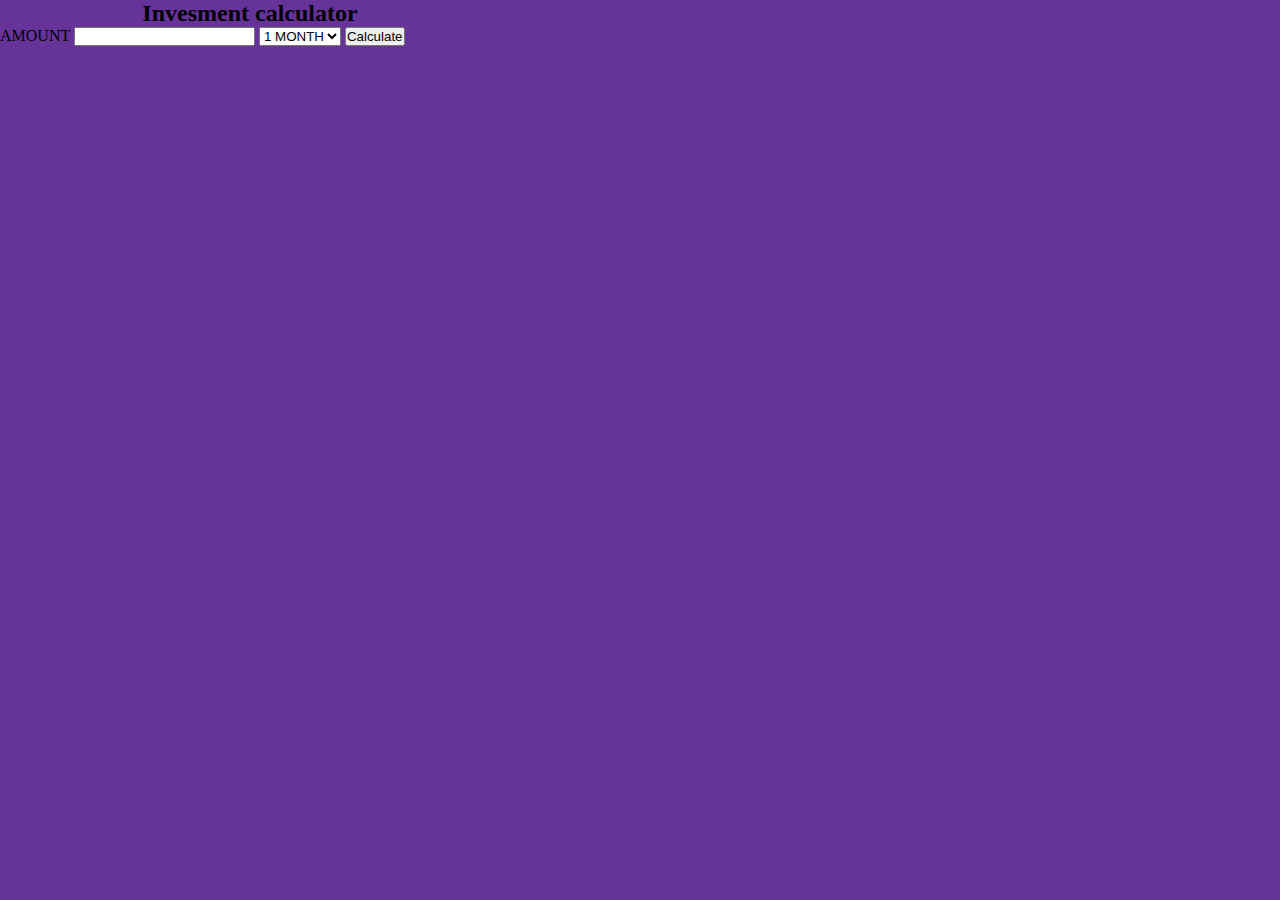
<file: 8mo.html>
<!DOCTYPE html>
<html lang="en">
<head>
  <meta charset="UTF-8">
  <meta name="viewport" content="width=device-width, initial-scale=1.0">
  <meta http-equiv="X-UA-Compatible" content="ie=edge">
  <title>Calculator</title>
   <link rel="stylesheet" href="https://cdn.jsdelivr.net/npm/bootstrap@5.2.1/dist/css/bootstrap.min.css" integrity="sha384-iYQeCzEYFbKjA/T2uDLTpkwGzCiq6soy8tYaI1GyVh/UjpbCx/TYkiZhlZB6+fzT" crossorigin="anonymous">
  <script src="https://cdn.jsdelivr.net/npm/bootstrap@5.2.1/dist/js/bootstrap.bundle.min.js" integrity="sha384-u1OknCvxWvY5kfmNBILK2hRnQC3Pr17a+RTT6rIHI7NnikvbZlHgTPOOmMi466C8" crossorigin="anonymous"></script>
  <style>
    *{
      margin:0;
      padding:0;
      border-box: box-sizing;
    }
    body{
      background-color:rebeccapurple;
    }
  </style>

</head>
<body>



  <div class="container-fluid my-5" style= "width: 500px">
    <h2 class="justify-content-center align-center mb-4"id="calcu" style="text-align:center;">Invesment calculator</h2>
    <div class="row justify-content-center">

      <div class="col-lg-6">
          <label for="input2" class="form-label mb-1">AMOUNT</label>
          <input class="form-control mb-3" type="text" id="val" />

          <select class="form-select mb-3" name="" id="op">
            <option value="1">1 MONTH</option>
            <option value="2">2 MONTH</option>
            <option value="3">3 MONTH</option>
            <option value="4">4 MONTH</option>
            <option value="5">5 MONTH</option>
            <option value="6">6 MONTH</option>
            <option value="7">7 MONTH</option>
            <option value="8">8 MONTH</option> 
          </select>
          <button type="button" class="btn btn-sm btn-secondary d-flex justify-content-center" onclick="calc()">Calculate</button>

      </div>

      <div class="mt-3" style="text-align:center; color: white;"><h4 id="result"></h4></div>

     </div>
  </div>

    <!-- <div>
        <input  id="val" />
        <select id="op">
          <option value="1">1 MONTH</option>
          <option value="2">2 MONTH</option>
          <option value="3">3 MONTH</option>
          <option value="4">4 MONTH</option>
          <option value="5">5 MONTH</option>
          <option value="6">6 MONTH</option>
          <option value="7">7 MONTH</option>
          <option value="8">8 MONTH</option> 
        </select>
        <button onclick="calc()">Calculate</button>

    </div>

    <h4 id="result"></h4>
 -->

<script>
  // function calc() {
  //   let b = Number(document.getElementById('value2').value);
  //   let c = 10% of b;
  //   let op = document.getElementById('operator').value;

  //   let calculate;
     
  // document.getElementById('result').innerHTML = 'Result: ' + calculate;
  // }
   function calc(){let a= Number(document.getElementById("val").value);
                   let b= 10/100 *a;
                   let c= document.getElementById("op").value;
                   document.getElementById("result").innerHTML =b*c +a;
   }
</script>
</body>
</html>
</file>
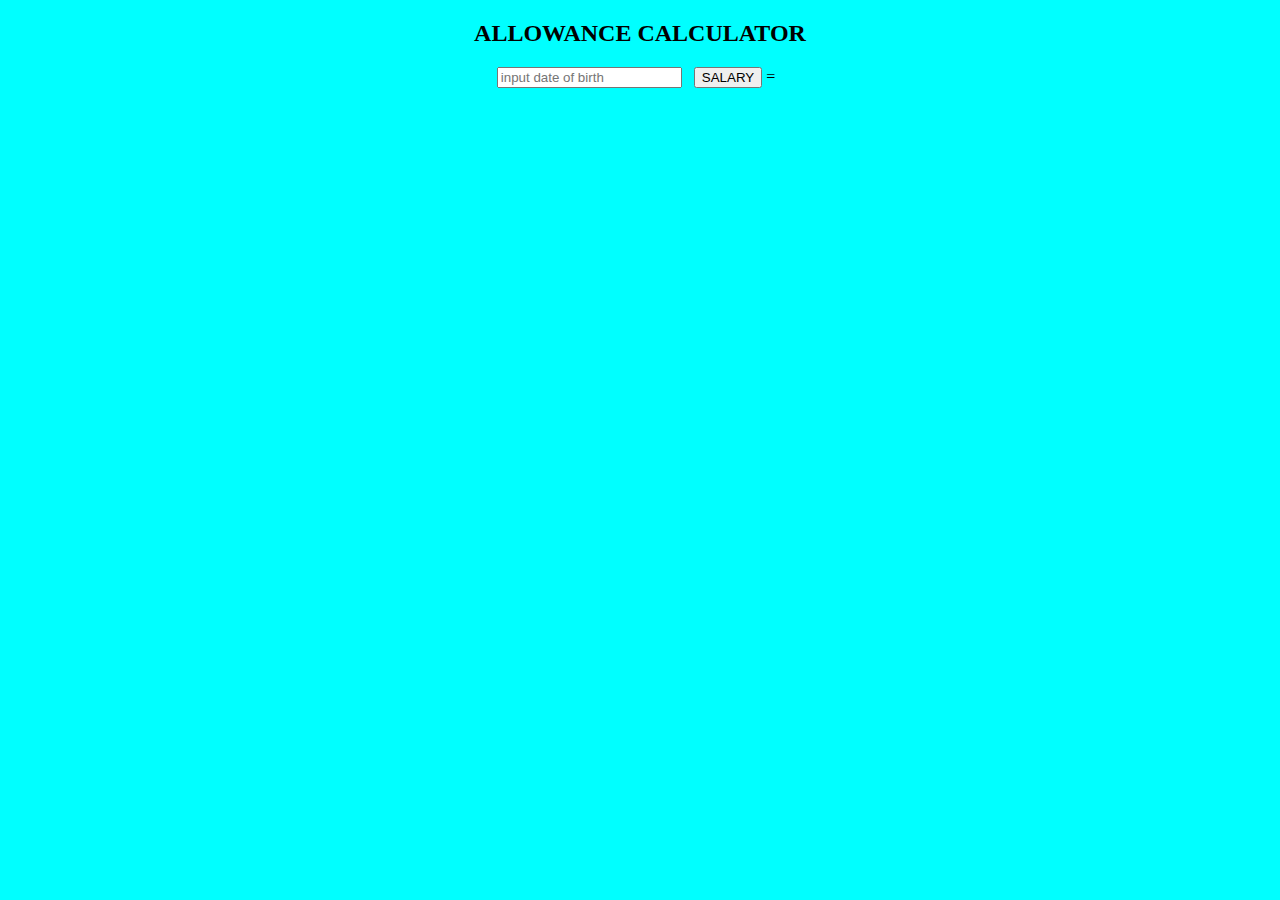
<file: allowance calculator.html>
<!DOCTYPE html>
<html>
 <head>
    <title>javascript class</title>
 </head>
 <body style="background-color:aqua; text-align:center;">
   <div  id="a1">
      <h2>ALLOWANCE CALCULATOR</h2>
      <input type="text" id="input1" placeholder="input date of birth"> &nbsp;
      <button type="button" onclick="sac()">SALARY</button>
      <span>=</span>&nbsp;&nbsp;<span id="yam"></span>
  </div>
 <script>

    function sac() {
          age = Number(document.getElementById("input1").value);
          let age1= 2022-age;
          document.getElementById("yam").innerHTML = age1*1000;
    }1
</script>
 </body>
</html>
</file>
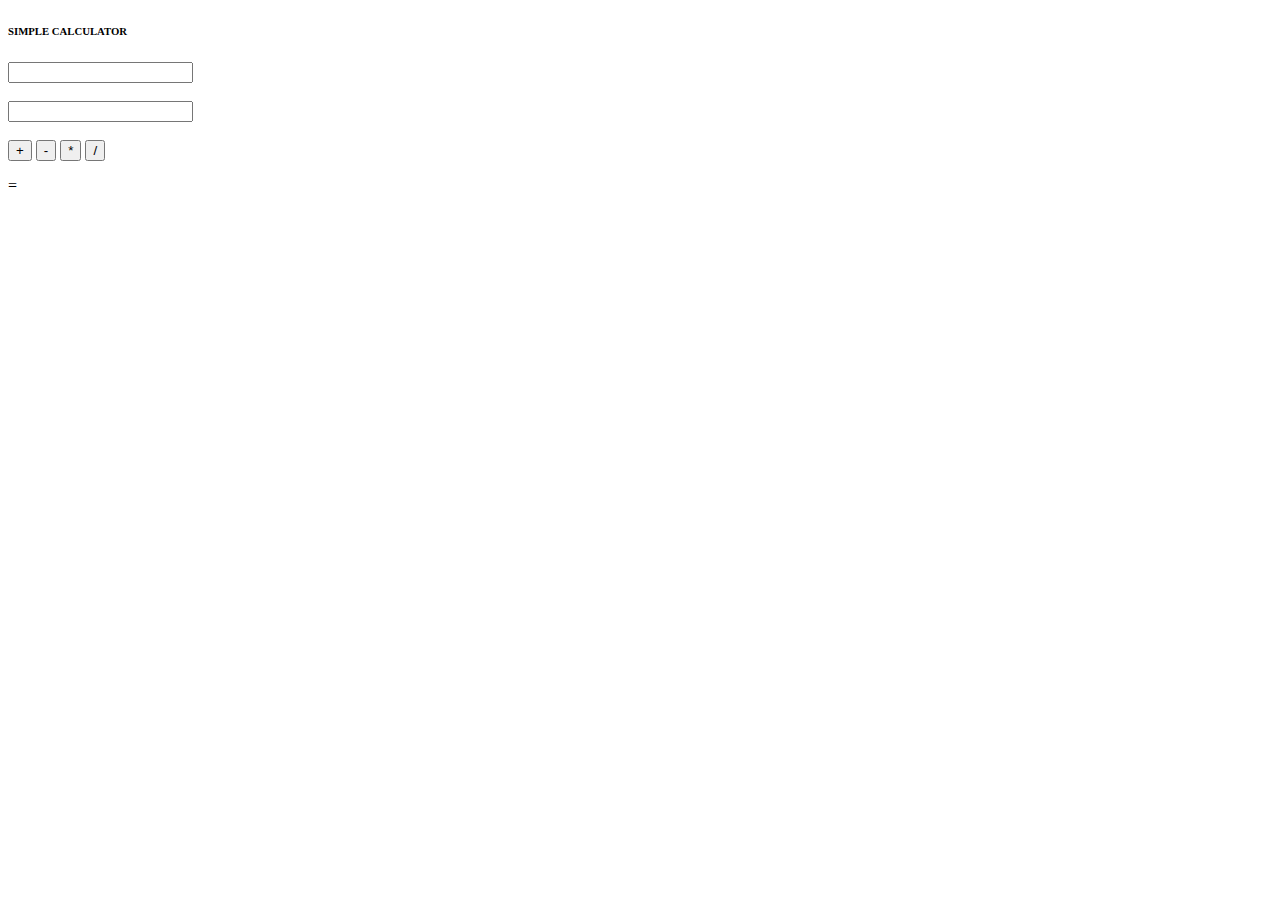
<file: calculator.html>
<!DOCTYPE html>
<html lang="en">
<head>
    <meta charset="UTF-8">
    <meta http-equiv="X-UA-Compatible" content="IE=edge">
    <meta name="viewport" content="width=device-width, initial-scale=1.0">
    <title>Simple Calculator</title>
    <style>
        
    </style>
</head>
<body class="text-center">
        <h6>SIMPLE CALCULATOR</h6>
        <input type="text" id="value1"> <br />  <span id="span1"></span> <br />
        <input type="text" id="value2"> <br /> <br />

        <input type="button" onclick="plus()" value="+"></input>
        <input type="button" onclick="minus()" value="-"></input>
        <input type="button" onclick="multiply()" value="*"></input>
        <input type="button" onclick="divide()" value="/"></input><br>
        <p>=
            <span id="result"></span>            
        </p>
    <script>
         function plus() {
                 let num1 = document.getElementById("value1").value;
                 let num2 = document.getElementById("value2").value;
                 let sum = Number(num1)+Number(num2);
                 document.getElementById("result").innerHTML=sum;
                 document.getElementById("span1").innerHTML = "+";
          }

          function minus() {
                 let num1 = document.getElementById("value1").value;
                 let num2 = document.getElementById("value2").value;
                 document.getElementById("result").innerHTML=num1-num2;
                 document.getElementById("span1").innerHTML = "-";
          }

          function multiply() {
                 let num1 = document.getElementById("value1").value;
                 let num2 = document.getElementById("value2").value;
                 document.getElementById("result").innerHTML=num1*num2;
                 document.getElementById("span1").innerHTML = "*";
          }

          function divide() {
                 let num1 = document.getElementById("value1").value;
                 let num2 = document.getElementById("value2").value;
                 document.getElementById("result").innerHTML=num1/num2;
                 document.getElementById("span1").innerHTML = "/";
          }
    </script>
</body>
</html>
</file>
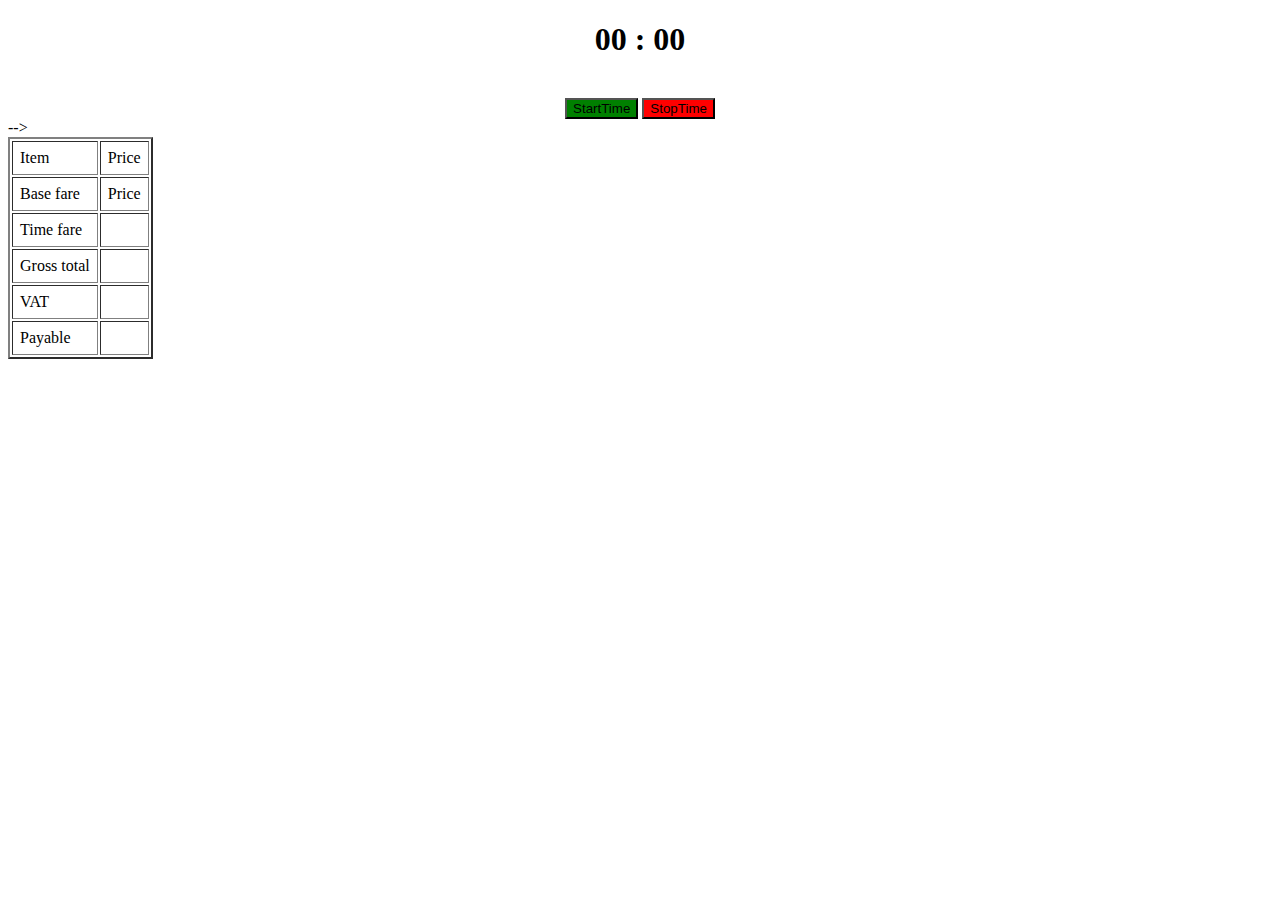
<file: class.html>
<!DOCTYPE html>
<html lang="en">

<head>
    <meta charset="UTF-8">
    <meta http-equiv="X-UA-Compatible" content="IE=edge">
    <meta name="viewport" content="width=device-width, initial-scale=1.0">
    <title>Document</title>
    <link rel="stylesheet" href="https://cdnjs.cloudflare.com/ajax/libs/font-awesome/6.4.0/css/all.min.css"
        integrity="sha512-iecdLmaskl7CVkqkXNQ/ZH/XLlvWZOJyj7Yy7tcenmpD1ypASozpmT/E0iPtmFIB46ZmdtAc9eNBvH0H/ZpiBw=="
        crossorigin="anonymous" referrerpolicy="no-referrer" />


</head>
<!-- <h1 id="oro"></h1>
<br>
<h1 onload="xma()" id="tunde"></h1>
<button onclick="pot()">print</button -->



<body>

    <!-- <div>
        <input type="text" id="qeenah" placeholder="Daily Task" style="padding: 10px"> <button id="girl" style="background: grey;color: white">+Add</button> <br><br>
        <table border="3" cellpadding="10" style="background: gray; color: white">
            <tr>
                <td>Task</td>
                <td>Time</td>
                <td>Until</td>
                <td>Action</td>
            </tr>
            <tr id="track">
                <td id="go"></td>
                <td id="come"></td>
                <td id="bor"></td>
                <span id="flog"></span>
                <span id="song"></span>
                <td>
                    <table border="2" cellpadding="10">
                        <tr>
                            <td onclick="edit">Edit</td>
                            <td onclick="dele">Delete</td>
                            <td onclick="mark">Mark Done</td>
                        </tr>
                    </table>
                </td>
            </tr>
        </table>
    </div> -->
    <!-- <div class="text">
        <h1>SIMPLE TO-DO SCHEDULE/ADD DELETE</h1>
    </div>
    <div id="me">
        <h1>Add Subject</h1>
        <input type="text" id="qeenah" placeholder="subject...">
        <button id="addsub" style="cursor: pointer;">+ Add</button>
    </div>
    <ol id="subject"></ol><br><br><br> -->

    <!-- <h1>Create New Element</h1>
    <div id="mydiv" style="border: 1px solid black; background: yellow;">
    </div>
    <button onclick='taiwo()'>Create</button> -->
    <!-- <div style="background: red; padding: 20px;">
        <span onclick="this.parentElement.style.display='none'" style="cursor: pointer; float: right;">&times</span>
        you can close now
    </div> -->

    <!-- <ul id="list">
        <li>water</li>
        <li>juice</li>
        <li>sand</li>

    </ul>
    <button onclick='qeenah()'>Create</button>

    <h1 class="boy">David is a bad boy</h1>
    <h1 class="boy">Ola is a good boy</h1>
    <button onclick="bly()">Change</button> -->

    <!-- <i id="charge" class="fa fa-battery-charging" style="font-size: 100px;">&#xf244;</i> -->

    <!-- <img src="img/car.jfif" width="" lenght="" id="wemuv" style="position: absolute;"> -->

    <div class="qeenah">
        <div style="text-align: center;">
            <h1 class="count">
                <span id="min">00</span>
                <span id="">:</span>
                <span id="sec">00</span>
            </h1> <br>

            <button id="start" style="background: green;">StartTime</button>
            <button id="end" style="background: red;">StopTime</button>
        </div>
    </div>

    <table border="2" cellpadding="7" class="tab">
        <tr>
            <td>Item</td>
            <td>Price</td>
        </tr>

        <tr>
            <td>Base fare</td>
            <td>Price</td>
        </tr>

        <tr>
            <td class="fare">Time fare</td>
            <td></td>
        </tr>


        <tr>
            <td class="gross">Gross total</td>
            <td></td> -->
        </tr>

        <tr>
            <td>VAT</td>
            <td></td>
        </tr>

        <tr>
            <td class="pay">Payable</td>
            <td></td>
        </tr>
    </table>


    <!-- <h1 onload="qeenah()" id="tunde">Get todays's date and time</h1> -->

    <!-- <h1 onload="qeenah()" id="countd"></h1> -->

    <!-- <div>
        <h1>GUESS MY NUMBER GAME</h1>

        <h2 class="qeenah" style="font-size: 32px; margin-left: 70px;">
            Start Guessing......
        </h2>

        <input class="mynumber" placeholder="guess my number between 1 and 20"
            style="text-align: center; padding: 5px; width: 400px; font-size: 24px;">

        <h1 class="number" style="left: 70px; position: relative;">The number is ??</h1>

        <button class="check" style="font-size: 32px; text-align: center; width: 200px; 
        left: 100px; position: relative;">Check</button>

        <button class="again" style="font-size: 28px; text-align: center; width: 200px; 
        left: 100px; position: relative; display: none;">PLAY AGAIN</button>

        <h1 class="highestscore" style="width: 500px; margin-left: 4%; padding: 20px; color: black;">Highest Score: <span id="high">0</span></h1>
    </div> -->









    <!-- <img src="img/value.png" width="40%" height="40%"><br>
<button onclick="bimbo()">On</button>
<button onclick="sola()">Off</button> -->
    <!-- <img src="img/bbPeace.png"> -->


    <!-- <h1 id="para1">Welcome to valuemax</h1>
    
    <button onclick="joy ()">Change it</button> -->
    <!-- 
<div CLASS="container">
    <div class="countries"></div>
</div> -->
    <!--  button onclick="joy(prompt('how old are you'),60)">check when to retire</button> -->


    <!-- <h1>welcome</h1>
<h1>to javascript</h1> -->
    <!-- 
    <input id="age">
    <span id="day"></span>
    <button onclick=ade()>submit</button> <br><br><br><br><br><br><br>

    <!-- <form name="form1">
    username:<input type="text" name="text1">
    <span id="put"></span>

 <input type="submit" value="submit" onclick="return(inputlenght ())">
</form> -->

    <!-- 
<input type="text" name="text1" onkeyup="myfuction()"/>
<span id="qeenah"></span>
<input type="submit" name="submit" value="submit"/> -->
    <!-- </form> -->

    <!-- <input type="text" id="collect"> <button id="subin"
        style="background-color: rgb(46, 102, 5); height: 40px; color: white; cursor: pointer; width: 5%;">+
        ADD</button> <br>
    <br>
    <table border="3" cellpadding="10" width="60%">
        <tr>
            <td>Task</td>
            <td>Time</td>
            <td>Until</td>
            <td>Action</td>
        </tr> -->
    <!-- <tr id="track">
            <td id="task"></td>
            <td id="time"></td>
            <td id="until"> <span id="flog"></span> <span id="song"></span></td>
            <td>
                <table border="2" cellpadding="2" width="100%">
                    <tr>
                        <td onclick="edit()">Edit</td>
                        <td onclick="mark()">Mark</td>
                        <td onclick="dele()">Delete</td>
                    </tr>
                </table>
            </td>
        </tr>

    </table> -->
    <!-- 

    <h1 id="coun">Countdown to Christmas</h1> <br>
    <h1 onload="xma()" id="tunde"></h1> -->




    <script>
        // let countdown = new Date(`December, 25, 2023`).getTime();

        // function xma() {
        //     let now = new Date().getTime();
        //     let distance = countdown - now;
        //     let days = Math.floor(distance / (24 * 60 * 60 * 1000));
        //     let hours = Math.floor(distance % (24 * 60 * 60 * 1000) / (60 * 60 * 1000));
        //     let minutes = Math.floor(distance % (60 * 60 * 1000) / (60 * 1000));
        //     let seconds = Math.floor(distance % (60 * 1000) / (1000));
        //     if (distance == 0) {
        //         clearInterval(qeenah);
        //         document.querySelector(`#coun`).innerHTML = `HAPPY NEW YEAR`;
        //         document.querySelector(`body`).style.backgroundColor = `green`
        //     }
        //     document.querySelector(`#tunde`).innerHTML = `${days}D : ${hours}H : ${minutes}M : ${seconds}S`
        // }
        // xma()
        // let qeenah = setInterval(xma, 1000)



        // let today=new Date();
        // console.log(today)

        // let d= new Date().getMonth()+1;
        // console.log(d)

        // let c= new Date().getDate();
        // console.log(c)

        // let b= new Date().getHours();
        // console.log(b)

        // let q= new Date().getMinutes();
        // console.log(q)


        // let h= new Date().getSeconds();
        // console.log(h)

        // let s= new Date().getMilliseconds();
        // console.log(s)


        // let e= new Date().getDay();
        // console.log(e)

        // let y= new Date("August, 16 2023 12:54:05").getTime()
        // alert(y.getTime());

        // let days=new Date().getMonth()
        // let Month = [`january`, `feburary`, `march`, `april`, `may`, `june`, `july`, `august`,`septmber`,`october`, `november`, `december`];
        // console.log(Month[days])

        // setInterval(()=>{
        //     alert('time tick')
        // }, 2000)
        //         setTimeout(function(){
        //             alert('Hello class') 
        //         }, 2000)
        // let y=new Date().getDay()
        // let days = [`Sunday`,`Monday`, `Tuesday`, `Wednesday`, `Thursday`, `Fridays`, `Saturday`, ];
        // console.log(days[y])

        // function sayHi(greet, name){
        //     alert(greet +' '+ name)
        // }

        // setTimeout(sayHi, 2000, 'Hi', 'John')

        // function sayHi(){
        //     alert('Hello class')
        // }

        // setInterval(sayHi, 2000)
        // let guestList=`guests:
        // *tayo
        // *bunmi
        // *james
        // `;
        // console.log(guestList)

        //     function ade() {
        //         let myAge = Number(document.querySelector('#age').value);
        //         let text = document.querySelector('#day');
        //         if (isNaN(myAge) || !myAge) {
        //             text.innerHTML = "invalid";
        //             text.style.color = "red";
        //         } else {
        //             text.innerHTML = 'valid input';
        //             text.style.color = "green";
        //         }

        //     }

        // function addlist(){
        // let we=document.getElementById('qeenah').value
        // let my=document.getElementById('go')
        // let be=document.getElementById('come')
        // let us=document.getElementById('bor')
        // let act= document.getElementById('action')

        // let diago=document.getElementById('flog')
        // let cafe=document.getElementById('song')
        // let ty=0 


        // my.innerHTML=we;  


        // document.getElementById('qeenah').value=""
        // document.getElementById('qeenah').focus()

        // }
        // let rem= document.getElementById('girl')
        // rem.addEventListener('click', addlist)




        // let jayz = document.getElementById(`collect`).value;

        // function addMe() {
        //     jayz = document.getElementById(`collect`).value;
        //     let tas = document.getElementById(`task`);
        //     let tim = document.getElementById(`time`);
        //     let unti = document.getElementById(`until`);
        //     let acti = document.getElementById(`action`);
        //     let diago = document.getElementById('flog');
        //     let cafe = document.getElementById(`song`);
        //     let ty = 0;

        //     tas.innerHTML = jayz;

        //     let d = new Date()
        //     let ho = d.getHours();
        //     let mi = d.getMinutes();
        //     ho = (ho < 10) ? "0" + ho : ho;
        //     min = (min < 10) ? "0" + min : min;

        //     tim.innerHTML = ` ${ho} : ${mi}`;

        //     function frame() {
        //         ++ty;
        //         let mm = parseInt(ty / 60);
        //         let ss = ty % 60;

        //         mm = (mm < 10) ? "0" + mm : mm;
        //         ss = (ss < 10) ? "0" + ss : ss;

        //         diago.innerHTML = `${mm} :`;
        //         cafe.innerHTML = ss;
        //         if (mm == 1) {
        //             clearInterval(un);
        //             document.getElementById(`until`).innerHTML = `Expired`
        //         }
        //     }
        //     let un = setInterval(frame, 1000);


        //     document.getElementById('collect').value = " ";
        //     document.getElementById('collect').focus()
        // }

        // function edit() {
        //     document.getElementById(`task`).innerHTML = " "
        //     document.getElementById(`time`).innerHTML = " "
        //     document.getElementById(`until`).innerHTML = " "
        //     document.getElementById(`collect`).value = jayz;
        // }

        // function dele() {
        //     document.getElementById(`task`).innerHTML = " "
        //     document.getElementById(`time`).innerHTML = " "
        //     document.getElementById(`until`).innerHTML = " "
        //     document.getElementById(`collect`).innerHTML = " "
        // }

        // function mark() {
        //     document.getElementById(`until`).innerHTML = `00 : 00`;
        //     document.getElementById(`time`).innerHTML = "00 : 00 ";
        //     document.getElementById(`task`).style.textDecoration = `line-through`;

        // }
        // let colsw = document.getElementById(`subin`);
        // colsw.addEventListener(`click`, addMe)






        // function addNew() {
        //     let a = document.getElementById('qeenah').value
        //     let b = document.getElementById('subject')
        //     let c = document.getElementById('li')
        //     let d = document.createTextNode(a)
        //     c.appendChild(d)
        //     b.appendChild(c)



        //     let r = document.createElement('span')
        //     let s = document.createTextNode('\u2714')
        //     r.appendChild(s);
        //     r.tittle = 'mark done';
        //     r.style.backgroundColor = 'green'
        //     r.style.color = 'white'
        //     r.style.cursor = 'pointer'
        //     r.className = 'done'

        //     c.appendChild(r)

        //     let q = document.getElementsByClassName('done')
        //     let z;
        //     for (z = 0; z < q.length; z++) {
        //         q[z].onclick = function () {
        //             this.parentNode.style.textDecoration = 'line-through'
        //         }
        //     }

        //     let x = document.getElementById('span')
        //     let y = document.createTextNode('\u00d7')
        //     x.appendChild(y)
        //     x.title = 'mark done'
        //     x.style.backgroundColor = 'red'
        //     x.style.color = 'white'
        //     x.style.cursor = 'pointer'
        //     x.className = 'close'

        //     c.appendChild(x)
        //     let f = document.getElementsByClassName('close')

        //     let i;
        //     for (i = 0; i < f.length; i++) {
        //         f[i].onclick = function () {
        //             this.parentNode.style.display = 'none'
        //         }

        //     }

        //     document.getElementById('qeenah').value = ''
        //     document.getAnimations('qeenah').focus
        // }

        // const kirah = function () {
        //     if (!document.getElementById('qeenah').value == '') {
        //         addNew()
        //     } else {
        //         alert('please add value')
        //     }
        // }

        // let addbtn = document.getElementById('addsub')
        // addbtn.addEventListener('click', kirah)

        // document.addEventListener('keydown', function (e) {
        //     console.log(e)
        //     if (e.key === 'Enter' && !document.getElementById('qeenah').value == '') {
        //         addNew()
        //     }
        // })

        // const person = {
        // //     firstName: 'olatunji',
        // //     surname: 'olagboye',
        // //     age: 30,
        // //     fullName: function () {
        // //         return this.firstName + "  " + this.surname;
        // //     }
        // // }
        // // alert(person.fullName())

        // function bly() {
        //     let myboys = document.getElementsByClassName('boy')
        //     myboys[1].innerHTML = 'No he is not'
        // }


        // function qeenah() {
        //     let me = document.createElement('li');
        //     let you = document.createTextNode('coffee');
        //     me.appendChild(you)

        //     let mylist = document.getElementById('list')
        //     mylist.insertBefore(me, mylist.childNodes[2])

        // }



        // f / function chargebattery(){
        //     let a;
        //     a=document.getElementById('charge');

        //     setTimeout(function(){
        //         a.innerHTML="&#xf243;";
        //     }, 1000);

        //     setTimeout(function(){
        //         a.innerHTML="&#xf242;";
        //     }, 2000);

        //     setTimeout(function(){
        //         a.innerHTML="&#xf241;";
        //     }, 3000);

        //     setTimeout(function(){
        //         a.innerHTML="&#xf240;";
        //     }, 4000);
        // }

        // chargebattery();
        // setInterval(chargebattery,5000)





        // let id=setInterval(frame, 20);
        // let x = 0;

        // function frame(){
        //     x++

        // document.getElementById('wemuv').style.right=x+'px';

        // if(x==700){
        //     clearInterval(id)
        // }
        // }


        let ago = document.querySelector(`#min`);
        let cago = document.querySelector(`#sec`);
        let startbtn = document.getElementById('start');
        let stopbtn = document.getElementById('end');
        let fare = document.querySelector(`.bucks`);
        let gross = document.querySelector(`.toti`);
        let pay = document.querySelector(`.lot`);
        let pa = document.querySelector(`.pect`);
        let rec = document.querySelector(`.receipt`);
        let qeenah = 0;
        let k;

        function work() {
            ++qeenah;
            let min = Number(parseInt(qeenah / 60));
            let sec = qeenah % 60;

            min = (min < 10) ? "0" + min : min;
            sec = (sec < 10) ? "0" + sec : sec;

            ago.innerHTML = min;
            cago.innerHTML = sec;
            let read = 50 * min
            fare.innerHTML = read
            let ross = read + 800;
            gross.innerHTML = ross;
            let pec = 5 / 100 * ross;
            pa.innerHTML = pec;
            pay.innerHTML = pec + ross;
        }

        function Count() {
            k = setInterval(work, 1000);
        }

        function startCount() {
            Count();
            qeenah = 0
            cago.innerHTML = 0 + '0',
                ago.innerHTML = 0 + '0',
                startbtn.style.display = 'none';
            endbtn.style.display = `block`;
            rec.style.display = `none`

        }
        function stopCount() {
            clearInterval(k);
            startbtn.style.display = `block`;
            stopbtn.style.display = `none`;
            rec.style.display = `block`
        }

        startbtn.addEventListener('click', startCount);
        stopbtn.addEventListener('click', stopCount);






        //         function xma() {
        //     let d = new Date()
        //     let Months = [`january`, `feburary`, `march`, `april`, `may`, `june`, `july`, `august`, `septmber`, `october`, `november`, `december`];
        //     let ho = d.getHours();
        //     let mi = d.getMinutes();
        //     let sec = d.getSeconds();
        //     let da = d.getDate();
        //     if (ho < 10) {
        //         ho = `0` + ho;
        //     }
        //     if (da < 10) {
        //         da = `0` + da;
        //     }
        //     if (mi < 10) {
        //         mi = `0` + mi;
        //     }
        //     if (sec < 10) {
        //         sec = `0` + sec;
        //     }
        //     document.querySelector(`#tunde`).innerHTML = `${Months[d.getMonth()]}
        //     ${da}, ${ho} : ${mi} : ${sec}`
        // }
        //  let remi = setInterval(xma, 1000)

        // function qeenah() {
        //     let date = new Date()
        //     let Months = [`january`, `feburary`, `march`, `april`, `may`, `june`, `july`, `august`, `septmber`, `october`, `november`, `december`];
        //     let hour = date.getHours();
        //     let mins = date.getMinutes();
        //     let secs = date.getSeconds();
        //     let day = date.getDate();
        //     if (hour < 10) {
        //         hour = `0` + hour;
        //     }
        //     if (day < 10) {
        //         day = `0` + day;
        //     }
        //     if (mins < 10) {
        //         mins = `0` + mins;
        //     }
        //     if (secs < 10) {
        //         secs = `0` + secs;
        //     }
        //     document.querySelector(`#tunde`).innerHTML = `${Months[d.getMonth()]}
        //     ${day}, ${hour} : ${mins} : ${secs}`
        // }
        // qeenah()
        // let kirah = setInterval(qeenah, 1000)

        //  COUNTDOWN METHOD OR CODE

        // let countdown = new Date(`july 3 2023 13:30:00`).getTime();
        // function xma(){
        //     let now = new Date().getTime();
        //     let distance = countdown-now;
        //     let days = Math.floor(distance/(24*60*60*1000));
        //     let hours =  Math.floor(distance%(24*60*60*1000)/(60*60*1000));
        //     let minutes =  Math.floor(distance%(60*60*1000)/(60*1000));
        //     let seconds =  Math.floor(distance%(60*1000)/(1000));
        //     if(seconds==0){
        //         clearInterval(remi);
        //         document.querySelector(`#oro`).innerHTML=`HAPPY NEW YEAR`;
        //         document.querySelector(`body`).style.backgroundColor=`green`
        //     }
        //     document.querySelector(`#tunde`).innerHTML=`${days}D : ${hours}H : ${minutes}M : ${seconds}S`
        // }
        // xma()
        //  let remi = setInterval(xma,1000)





        // let countdown = new Date(`july 3  2023 13:54:00`).getTime();
        // function qeenah(){
        //     let now = new Date().getTime();
        //     let distance=countdown-now;
        //     let days=Math.floor(distance/(24*60*60*1000));
        //     let hours=Math.floor(distance%(24*60*60*1000)/(60*60*1000)) ;
        //     let minutes=Math.floor(distance%(60*60*1000)/(60*1000));
        //     let seconds=Math.floor(distance%(60*1000)/(1000));
        //     if(seconds==0){
        //         clearInterval(remi)
        //     }

        //     document.getElementById('countd').innerHTML=`${days}D: ${hours}H: ${minutes}M: ${seconds}S:`
        // }
        // qeenah()
        // let remi = setInterval(qeenah,1000)








        // date and time method
        // let x = new Date();
        // (year,month,day,hour,minute,seconds,millisecond)

        // let g=new Date("June,26 2023 13:45:05").getTime();
        // alert(g  )










        // reg expression

        //   function myfuction(){
        //     let numbers=/^[0-9]+$/;

        //     if (inputtext.match(numbers)){
        //         document.getElementById("qeenah").innerHTML="Valid Number"
        //         document.form1.text1.focus();
        //         return true;
        //     }

        //     else{
        //         document.getElementById("qeenah").innerHTML="invalid Number"
        //         document.form1.text1.focus();
        //         return false;
        //     }
        //   }





        // let age = prompt('how old are you');
        // alert(typeof age)
        // alert(typeof[1,2,3,4,5])
        // alert(typeof 12)




        //




        // function ade(){
        //     let myAge=Number (document.querySelector('#age').value);
        //     let text = document.querySelector('#day');
        //     if(isNaN(myAge)|| !myAge){
        //         text.innerHTML="invalid";
        //         text.style.color="red";
        //     }
        //     else{
        //         text.innerHTML='valid input';
        //         text.style.color="green";
        // }

        // }


        // let myAge= document.querySelector('#age').value;
        // let btn=document.querySelector('button');
        // btn.addEventListener('click', funtion(){
        //     if(isNaN(myAge)|| !myAge){
        //         myAge.innerHTML='your input must be number';
        //         myAge.style.color="red";

        //     }
        // }
        // )
        // methods
        // let x="victor";
        // alert(x.match('io'));

        // alert(min(5,2,7,8,3,10))

        // let x=56.58724;
        //     // alert(Math.floor(x))
        //     // alert(Math.trunc(x))
        //     alert(x.toFixed(2));


        // let highestscore=document.querySelector('#high').innerHTML;
        // const btn = document.querySelector('.check');
        // btnagain = document.querySelector('.again');
        // let myMessage = document.querySelector('.qeenah')
        // let theNumber = document.querySelector('.number');
        // let theBody = document.querySelector('body');
        // secretNumber = Math.trunc(Math.random() * 20) + 1;
        // let score = 20;

        // function scoreline () {
        //     score = score - 4;
        //     if (score == 0) {
        //         myMessage.innerHTML = 'Game Over';
        //         btn.style.display='none';
        //         btnagain.style.display='inline-block';
        //         btn.style.backgroundColor='red'
        //         btn.style.color = 'white';
        //         document.querySelector('.mynumber').value = "";
        //         theBody.style.backgroundColor = 'red'
        //         theNumber.innerHTML=`The Number is ${secretNumber}`;
        //     }
        // }



        //     let myEngine= function(){
        //         let myGuess = Number(document.querySelector('.mynumber').value);

        //         if(!myGuess || myGuess<1 || myGuess>20){
        //             myMessage.innerHTML='your guess must be between 1 and 20 only';
        //             myMessage.style.color="gold";
        //             document.querySelector('.mynumber').value="";
        //             scoreline();
        //         }

        //         else if(myGuess>secretNumber){
        //             myMessage.innerHTML='your guess is too high';
        //             myMessage.style.color="red";
        //             document.querySelector('.mynumber').value="";
        //             scoreline();
        //         }

        //         else if(myGuess<secretNumber){
        //             myMessage.innerHTML='your guess is too low';
        //             myMessage.style.color="blue";
        //             document.querySelector('.mynumber').value="";
        //             scoreline();
        //         }

        //         else if(myGuess==secretNumber){
        //             myMessage.innerHTML=`correct, the number is ${secretNumber}`;
        //             myMessage.style.color="yellow";
        //             theBody.style.backgroundColor="green";
        //             theBody.style.color="white";
        //             theNumber.innerHTML=`SCORE: ${score}`;
        //             theNumber.style.color='yellow';
        //             document.querySelector('.mynumber').value="";
        //             btn.style.display='none'
        //             btnagain.style.display='inline-block';
        //             document.querySelector('.mynumber').value='';

        //             if(highestscore<score){
        //                 document.querySelector('#high').innerHTML=score;
        //             }
        //         }


        //     }

        //     console.log(secretNumber)
        // btn. addEventListener('click',myEngine);
        // btnagain.addEventListener('click', function(){
        //     myMessage.innerHTML='Start guessing......';
        //     myMessage.style.color='black';
        //     btn.style.display="inline-block"
        //     btnagain.style.display="none"
        //     btn.style.backgroundColor="white"
        //     btn.style.color="black"
        //     document.querySelector('.mynumber').value='';
        //     theBody.style.backgroundColor='white';
        //     theNumber.innerHTML=`The number is ??`;
        //     score=20;
        //     secretNumber=Math.trunc(Math.random()*20)+1;
        //     theNumber.style.color='black';
        // })

        // let today=new Date().getDay()
        // alert(today)n

        // Investment Calculator

        // let a= Number(document.getElementById('input1').value);
        // let b= Number(document.getElementById('input2').value);
        // let c= document.getElementById('answer')
        // let d= document.getElementById('symbol')

        // let x= document.querySelectorAll('button')

        // let k=document.querySelectorAll('h1');
        // console.log(k)


        // let days=['Sunday','Monday','Tuesday', 'Wednesday','Thursday','Friday','Saturday']
        // for(let i=0; i<days.length; i++){
        // alert(days[i]);
        // }

        // What to do in a week
        // let oneday = new Date().getDay();
        // let days=['Sunday','Monday','Tuesday', 'Wednesday','Thursday','Friday','Saturday']

        //  if(oneday[days]=="0"){
        //     alert(`Today is ${days[oneday]} Go to Church`)
        // }

        //  else if(oneday[days]=="6"){
        //     alert(`Today is ${days[oneday]} Go to Party`)
        // }

        // else if(oneday[days]=="5"){
        //     alert(`Today is ${days[oneday]} Go to Mosque `)
        // }
        // else{
        //     alert(`Today is ${days[oneday]} Go to work`)
        // }


        //


        //     let oneday = new Date(). getDay();
        // let days=['Sunday','Monday','Tuesday','Wednesday','Thursday','Friday'];
        //     for(let k=0; k<days.length; k++){

        // alert(Today is `days[k]` go to church);
        // }

        // for(let i=1; i<20; i++){
        //         if(i%2==1){
        //             continue;
        //         }
        //         console.log(i)
        //     }
        // let n = prompt('enter any prime number from 1 to 70');
        //         if(!n || n<1 || n>70){
        //             alert(`invalid number, enter only a number from 1 to 70`);
        //         }
        //          else if(n==2){
        //             alert(`correct ${n} is a prime number`);
        //         }
        //         else {
        //             let i;
        //             for (i=2; i<n; i++){
        //                 if(n%i==0){
        //                     alert(`you are wrong, ${n} is not a prime number`);
        //                     break;
        //                 }
        //             }
        //             if(n==i){
        //                 alert(`correct ${n}, is a prime number`);
        //             }
        //         }



        // for(let i=2; i<n.length; i++){

        // let joy=0
        // let i,j
        // for(j=2; j<=70; j++){
        //     for(i=1; i<=j; i++){
        //         if(j%i==0)
        //         joy++
        //     }
        //     if(joy==2)
        //     console.log(j)
        //     joy=0
        // }
        // let exercise=1;
        // for(; exercise<4; exercise++){
        //     console.log(`---starting exercise ${exercise}`);
        //     for(let rep=1; rep<6; rep++){
        //         console.log(`lifting weight repeat ${rep}`);
        //     }

        // }

        // let kay=prompt('enter any even from 1 to 20');
        //     for(let i=0; i<10; i++)
        //         if(i%2==0){
        //             alert(i)
        //         }
        //         else(` you are wrong`)

        //     }
        // let kay=prompt('give me an example of even number');
        // for(let i=0; i<kay.length; i++){
        //     if(kay%2==0){
        //         alert(`correct, ${kay} is an even number`)
        //     }


        // }


        // for(let i=0; i<10; i++){
        //     if(i==5){
        //        continue;
        //     }
        //     alert(i)

        // }
        // for(let i=0; i<10; i++){
        //     if(i==5){
        //         break;
        //     }
        //     alert(i)

        // }
        // let onedays = new Date(). getDay();
        // let days=['Sunday','Monday','Tuesday','Wednesday','Thursday','Friday'];
        // for(let k=0; k<days.length; k++){

        // alert(days[k]);
        // }

        //
        // console.log(days);

        // let days=new Date(). getDay();
        // console.log(days);

        // let days=new Date()
        // console.log(days);

        //  let k=2;
        //  do{
        //     alert(k)
        //     k++
        //  }while(k<1)

        //  let k=20;
        //  while(k>=5){
        //     alert(k);
        //     k--
        //  }


        // for(let i=0;i<10; i++){
        //     alert(`number${i}`)
        // }

        // let i=0;
        //     for(; i<5; i++){
        //         alert(i);
        //     }
        //     alert(i);

        //     let days=['Sunday','Monday','Tuesday', 'Wednesday','Thursday','Friday','Saturday']
        //     for(let i=0; i<days.length; i++){
        //         alert(days[i]);
        //     }
        //     let myname='Sekinat'
        //  alert(myname.length)




        //  let a = document.querySelector('img')
        //     function bimbo(){
        //         a.src="img/project.png"
        //     }
        //     function sola(){
        //         a.src="img/value.png"
        //     }

        // function joy(){
        // let a=document.getElementById("para1").style.backgroundColor="red";
        // a.innerHTML='This is javascript class'
        // }




        // function joy(){
        //     const currentAge=prompt('how old are you ?');
        //     const retirementAge=60;

        //     const yearsUntillretirement=retirementAge-currentAge;
        //     if(yearsUntillretirement<0){yearsUntillretirement=yearsUntillretirement*-1
        //         alert(`you ought to have retired ${yearsUntillretirement} years ago,what are you still doing in service, please report yourself immediately`)
        // }

        // else{
        //     alert(`you have ${yearsUntillretirement} years more to retire from teaching`)
        // }
        // }
        //     alert(`you have ${yearsUntillretirement} years more to retire from teaching`)

        // let joy=function(){
        //     const currentAge=prompt('how old are you ?');
        //     const retirementAge=60;

        //     const yearsUntillretirement=retirementAge-currentAge;
        //     if(yearsUntillretirement<0){yearsUntillretirement=yearsUntillretirement*-1
        //         alert(`you ought to have retired ${yearsUntillretirement} years ago,what are you still doing in service, please report yourself immediately`)
        // }

        // else{
        //     alert(`you have ${yearsUntillretirement} years more to retire from teaching`)
        // }


        // alert(`you have ${yearsUntillretirement} years more to retire from teaching`)

        // }
        // const joy=currentAge=>{
        //     // const currentAge=prompt('how old are you ?');
        //     const retirementAge=60;
        //     // const yearsUntillretirement=retirementAge-currentAge;
        //     let yearsUntillretirement=retirementAge-currentAge
        //     if(yearsUntillretirement<0){yearsUntillretirement=yearsUntillretirement*-1
        //         alert(`you ought to have retired ${yearsUntillretirement} years ago,what are you still doing in service, please report yourself immediately`)
        // }

        // else{
        //     alert(`you have ${yearsUntillretirement} years more to retire from teaching`)
        // }

        //     alert(`you have ${yearsUntillretirement} years more to retire from teaching`)

        // }
    </script>



    <!-- <p id="money">
        welcome to javascript class
    </p>
    <button onclick="document.getElementById('money').innerHTML='This is Javasript class'">
        to click
    </button> -->

    <!-- <p id="new"></p> -->

    <!-- <h1>
   Input your Age
</h1>
<input type="text" id="food" required>
<button onclick="joy()">Apply</button>
<p id="sekinat"></p> 

     <script>

    // TENARY OPERATOR
    function joy() {
        let age=document.getElementById("food").value
        let apply=(age<18)?"You are not Qualified":"Congratulation O ti ri Se"

        document.getElementById("sekinat").innerHTML=apply

    } -->

    <!-- let score=30
    let result=(score>25)?"pass":"fail"
    document.getElementById("new").innerHTML=result
            // TENARY OPERATOR END



// SWITCH

        // let a=prompt("how old is Nigeria")
        // let b=Number(a)
        // switch (b) {
        //     case 62:
        //         alert("you are close")                
        //         break;

        //     case 63:
        //         alert("you are correct")                
        //         break;

        //     case 64:
        //         alert("you are more than it")                
        //         break;
        
        //     default:
        //         alert("you are wrong")
        //         break;
        

        // SWITCH END

            // IF/ELSE
                // let age=prompt("how old are you")
                // let gender=prompt('Specify your Gender')
                // if (age>=22&&gender=="male") {
                //     alert("you are qualified")
                    
                // }
                // else if(age>=18&&gender=="female"){
                //     alert('See the boss')
                // }else if(age>=18){
                //     alert('Come back next year')
                // }
                //  else {
                //     alert("you are too young")
                // }

        

            // IF ELSE END




 -->

    <!-- 
    // let a=5
    // let b=5
    // let c=a+b
    // document.write(c)

    // let firstname="kehinde"
    // let surname="taiwo"
    // let name=firstname+" "+surname
    // console.log(name)

    // let a=15
    // a=4
    // console.log(a)

    // let t=20
    // let name="sewa"
    // alert(t+" "+name)

    // let f=2
    // f++;
    // console.log(f)
    // x+=2
    // x= x+2

    // document.getElementById("new").innerHTML=!(4==4)

    // let j="john"
    // alert("hello"+" "+j)

    // let g="klin"
    // alert(`hello,${g}`)



    // let guestList=`guests:
    // *tayo
    // *bunmi
    // *james
    // `;
    // console.log(guestList)

        // let cities=new Array("ibadan","eko","ilorin","eko","ibadan")
        // console.log(cities[2])
        // alert(cities[1])

        // let person={Name:"sekinat" ,Gender:"female",Age:"40"}
        // alert(person.Gender)

        // document.write(typeof {"name":"sekinat","Gender":"female"})

        // let a,b,c;
        // a=b=c=2+2 
        // document.write(a)

        // let x=Number("joy")
        // alert(x)
        // alert(typeof(x)) -->
    <!-- </script> -->

</body>

</html>
</file>
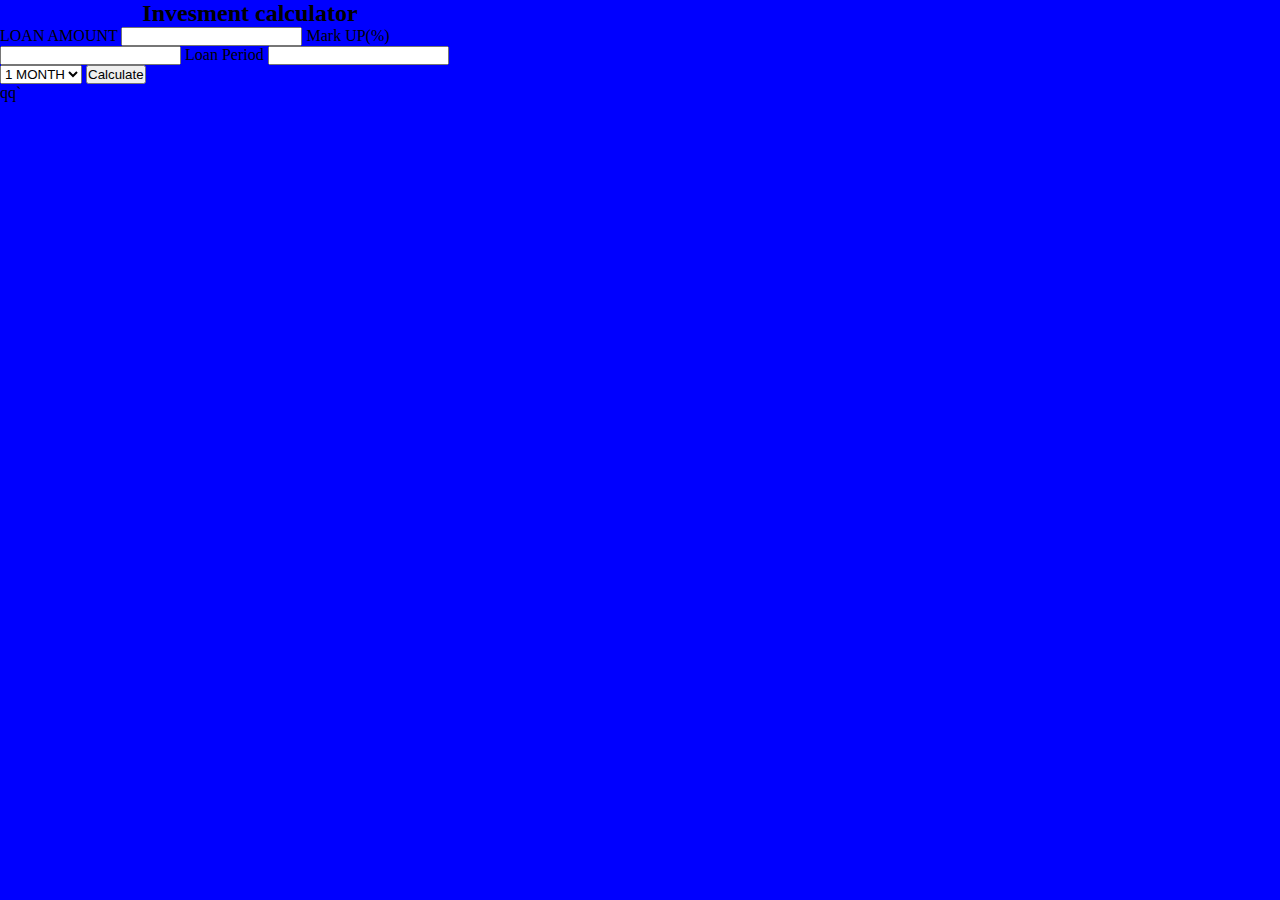
<file: invest.html>
<!DOCTYPE html>
<html lang="en">
<head>
  <meta charset="UTF-8">
  <meta name="viewport" content="width=device-width, initial-scale=1.0">
  <meta http-equiv="X-UA-Compatible" content="ie=edge">
  <title>Calculator</title>
   <link rel="stylesheet" href="https://cdn.jsdelivr.net/npm/bootstrap@5.2.1/dist/css/bootstrap.min.css" integrity="sha384-iYQeCzEYFbKjA/T2uDLTpkwGzCiq6soy8tYaI1GyVh/UjpbCx/TYkiZhlZB6+fzT" crossorigin="anonymous">
  <script src="https://cdn.jsdelivr.net/npm/bootstrap@5.2.1/dist/js/bootstrap.bundle.min.js" integrity="sha384-u1OknCvxWvY5kfmNBILK2hRnQC3Pr17a+RTT6rIHI7NnikvbZlHgTPOOmMi466C8" crossorigin="anonymous"></script>
  <style>
    *{
      margin:0;
      padding:0;
      border-box: box-sizing;
    }
    body{
      background-color:blue;
    }
  </style>

</head>
<body>



  <div class="container-fluid my-5" style= "width: 500px">
    <h2 class="justify-content-center align-center mb-4"id="calcu" style="text-align:center;">Invesment calculator</h2>
    <div class="row justify-content-center">

      <div class="col-lg-6">
        <form action="">
          <label for="input2" class="form-label mb-1">LOAN AMOUNT</label>
          <input class="form-control mb-3" type="text" id="value2">
          <label for="input2" class="form-label mb-1">Mark UP(%)</label>
          <input class="form-control mb-3" type="text" id="value2">
          <label for="input2" class="form-label mb-1">Loan Period</label>
          <input class="form-control mb-3" type="text" id="value2">
          <select class="form-select mb-3" name="" id="operator">
            <option value="add">1 MONTH</option>
            <option value="min">2 MONTH</option>
            <option value="div">3 MONTH</option>
            <option value="mul">4 MONTH</option>
            <option value="mul">5 MONTH</option>
            <option value="mul">6 MONTH</option>
            <option value="mul">7 MONTH</option>
            <option value="mul">8 MONTH</option> 
          </select>
          <button type="button" class="btn btn-sm btn-secondary d-flex justify-content-center" onclick="calc()">Calculate</button>
        </form>

      </div>

      <div class="mt-3" style="text-align:center;"><h4 id="result"></h4></div>

     </div>
  </div>


<script>
  function calc() {
    let b = Number(document.getElementById('value2').value);
    let c = 10% of b;
    let op = document.getElementById('operator').value;

    let calculate;
     
  document.getElementById('result').innerHTML = 'Result: ' + calculate;
  }

</script>
</body>
</html>qq`
</file>
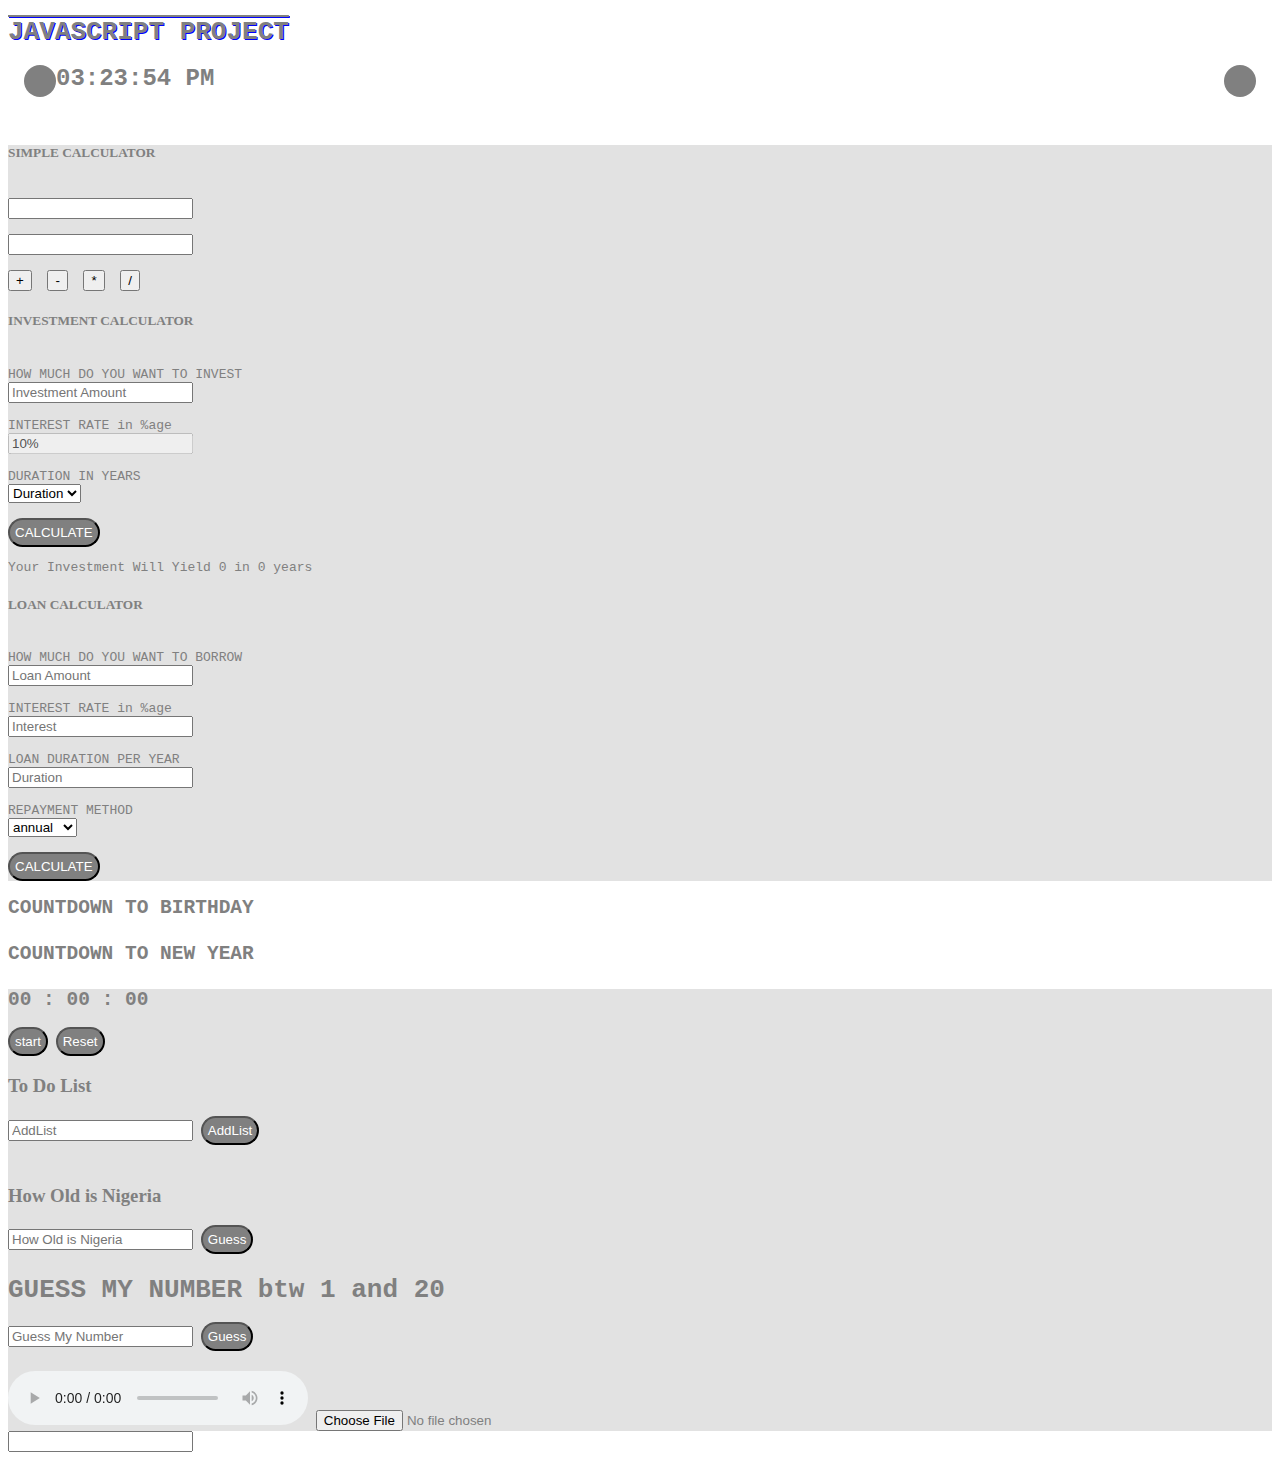
<file: JavaScript Project.html>
<!DOCTYPE html>
<html lang="en">

<head>
    <meta charset="UTF-8">
    <meta http-equiv="X-UA-Compatible" content="IE=edge">
    <meta name="viewport" content="width=device-width, initial-scale=1.0">
    <title>JavaScript Project</title>
    <link href="https://cdn.jsdelivr.net/npm/bootstrap@5.2.1/dist/css/bootstrap.min.css" rel="stylesheet"
        integrity="sha384-iYQeCzEYFbKjA/T2uDLTpkwGzCiq6soy8tYaI1GyVh/UjpbCx/TYkiZhlZB6+fzT" crossorigin="anonymous">
    <script src="https://cdn.jsdelivr.net/npm/bootstrap@5.2.1/dist/js/bootstrap.bundle.min.js"
        integrity="sha384-u1OknCvxWvY5kfmNBILK2hRnQC3Pr17a+RTT6rIHI7NnikvbZlHgTPOOmMi466C8"
        crossorigin="anonymous"></script>

    <style>
        #subject {
            display: flex;
            flex-direction: column;
            align-items: center;
        }

        #tim {
            font-family: 'Courier New', Courier, monospace;
            border-left: 2pc dotted gray;
            border-right: 2pc dotted gray;
            margin: 1pc;
        }

        h5,
        h3 {
            font-family: Algerian;
        }

        #day,
        #days {
            font-size: x-large;
        }

        button {
            border-radius: 1pc;
            padding: 5px;
            background: gray;
            color: white;
        }

        .bash {
            color: #198754;
            text-transform: capitalize;
            font-family: monospace;
            font-size: 24px;
        }

        .bast {
            color: #b81919;
            text-transform: capitalize;
            font-family: monospace;
            font-size: 24px;
        }


        .messy {
            color: #198754;
            text-transform: capitalize;
            font-family: monospace;
            font-size: 24px;
        }

        #edcfr {
            text-shadow: 1px 1px blue;
            text-decoration: overline;

        }
    </style>
</head>

<body class="text-center" style="color: grey; overflow-x: hidden; font-family: monospace;">
    <h1 class="fs-1 font-monospace figure-caption" id="edcfr">JAVASCRIPT PROJECT</h1>
    <h2 id="tim" class="text-center fw-bold pt-2 fs-1"></h2>
    <br>
    <div class=" border m-3" style="background: rgba(128, 128, 128, 0.233);">
        <div class="container">
            <div class="row ">
                <div class="col-lg py-5">
                    <div class="form-control-sm p-2 float-lg-start">
                        <h5 class="fw-semibold">SIMPLE CALCULATOR</h5><br />
                        <input class="form-control-sm" type="text" id="1"><br>
                        <span id="ase">&nbsp;</span><br>
                        <input class="form-control-sm" type="text" id="2"><br>
                        <span id="ans">&nbsp;</span><br>
                        <input type="button" onclick="jay()" value="+"></input>&nbsp;
                        <input type="button" onclick="jos()" value="-"></input>&nbsp;
                        <input type="button" onclick="jah()" value="*"></input>&nbsp;
                        <input type="button" onclick="jog()" value="/"></input>
                        <br>
                    </div>
                </div>
                <div class="col-lg py-3">
                    <div class="form-control-sm p-2 float-lg-start">
                        <h5 id="ponit" class="fw-semibold">INVESTMENT CALCULATOR</h5>
                        <br />
                        <label>HOW MUCH DO YOU WANT TO INVEST</label><br />
                        <input class="form-control-sm" id="a" type="" placeholder="Investment Amount" /><br /><br />

                        <label>INTEREST RATE in %age</label><br />
                        <input class="form-control-sm" disabled value="10%" /><br /><br />
                        <label>DURATION IN YEARS</label><br />
                        <select id="b">
                            <option selected>Duration</option>
                            <option value="1">1</option>
                            <option value="2">2</option>
                            <option value="3">3</option>
                            <option value="4">4</option>
                            <option value="5">5</option>
                            <option value="6">6</option>
                            <option value="7">7</option>
                            <option value="8">8</option>
                            <option value="9">9</option>
                            <option value="10">10</option>
                            <option value="11">11</option>
                            <option value="12">12</option>
                        </select><br /><br />
                        <button id="temp">CALCULATE</button>
                        <p>Your Investment Will Yield <span id="axis">0</span> in <span id="iod">0</span> years</p>
                    </div>
                </div>
                <div class="col-lg">
                    <div class="form-control-sm p-2 float-lg-start">
                        <h5 class="fw-semibold">LOAN CALCULATOR</h5>
                        <br />
                        <label>HOW MUCH DO YOU WANT TO BORROW</label><br />
                        <input class="form-control-sm" id="atr" type="" placeholder="Loan Amount" /><br /><br />
                        <label>INTEREST RATE in %age</label><br />
                        <input class="form-control-sm" id="ctr" type="" placeholder="Interest" /><br /><br />
                        <label>LOAN DURATION PER YEAR</label><br />
                        <input class="form-control-sm" id="bdt" type="" placeholder="Duration" />
                        <br /><br />
                        <label for="">REPAYMENT METHOD</label><br />
                        <select id="dtr">
                            <option value="1" selected>annual</option>
                            <option value="12">monthly</option>
                        </select>
                        <br /><br />
                        <button onclick=" per()">CALCULATE</button>
                        <p id="axe"></p>
                    </div>
                </div>
            </div>
        </div>
    </div>

    <div class="container-fluid py-5 b" style="width: 90%;">
        <div class="row">
            <div class="col-lg">
                <div id="xmas">
                    <h2 class="fw-semibold">COUNTDOWN TO BIRTHDAY</h2>
                    <h3 id="day"></h3>
                </div>
            </div>
            <div class="col-lg">
                <div class="container-fluid" id="xmas">
                    <h2 class="fw-semibold">COUNTDOWN TO NEW YEAR</h2>
                    <h3 id="days"></h3>
                </div>
            </div>
        </div>
    </div>
    <div class="container-fluid" style="background: rgba(128, 128, 128, 0.233);">
        <div class="p-2 mx-lg-5 bg-light pb-3">
            <h2 class="text-danger">
                <span id="hourss">00</span>
                <span id="colon">:</span>
                <span id="minutess">00</span>
                <span id="colon">:</span>
                <span id="secondss">00</span>
            </h2>
            <button class="btn btn-outline-success" id="startbtns">start</button>
            <button class="btn btn-outline-success" id="pausebtns" style="display:none">Pause</button>
            <button class="btn btn-outline-success" id="resetbtns">Reset</button>
        </div>
        <div class="row text-start pt-4 pb-lg-5">
            <div class="col-lg">
                <div class="p-2">
                    <h3>To Do List</h3>
                    <div class="navbar container" id="olu">
                        <div class="d-flex" role="search">
                            <input class="form-control me-2" id="tola" type="text" placeholder="AddList"
                                aria-label="Search">
                            <button class="btn btn-outline-success" onclick="tune()" type="submit">AddList</button>
                        </div>
                    </div>
                    <ol class="" id="subject" style="font-size:20px">

                    </ol>
                </div>
            </div>
            <div class="col-lg">
                <div class="p-2">
                    <h3>How Old is Nigeria</h3>
                    <div class="navbar p-2">
                        <div class="d-flex">
                            <input class="form-control me-2" id="aero" type="text" placeholder="How Old is Nigeria">
                            <button class="btn btn-outline-success" onclick="fino()" type="submit">Guess</button>
                        </div>
                    </div>
                    <h6 class="text-capitalize fs-5 font-monospace text-muted" id="tyu"></h6>

                </div>
            </div>
            <div class="col-lg">
                <div class="p-2">
                    <h1 class="title fs-4 font-monospace" id="title1">APPLICATION FORM</h1>
                    <div class="navbar p-2">
                        <div class="d-flex">
                            <input class="form-control me-2 add" id="aero" type="text" placeholder="Guess My Number">
                            <button class="btn btn-outline-success" onclick="fio()" type="submit">Guess</button>
                        </div>
                    </div>
                    <h6 class="text-capitalize fs-5 font-monospace text-danger message"></h6>
                    <h6 class="text-capitalize font-monospace text-muted merit"></h6>

                </div>

            </div>
        </div>

        <div class="container">
            <audio src=" " controls id="audio"></audio>
            <input type="file" accept="audio/*" id="file-input">
        </div>
    </div>


    <input type="search" class="d-flex form-control-lg" />

    <script>
        const fileInput = document.getElementById('file-input');
        const audio = document.getElementById('audio');

        fileInput.addEventListener('change', function () {
            const file = this.files[0];
            audio.src = URL.createObjectURL(file);
        });

        // GREETINGS
        let a = new Date().getHours();

        if (a < 12) {
            window.alert("Welcome User\nGood Morning")
        }
        else if (a == 12) {
            alert("Welcome User\nGood Day")
        }
        else if (a <= 14) {
            alert("Welcome User\nGood Afternoon")
        }
        else if (a <= 21) {
            alert("Welcome User\nGood Evening")
        }
        else {
            alert("Welcome User\nYou Should Be in Bed")
        }
        // GREETINGS END

        // TIME
        function nowTime() {
            let hh = new Date().getHours()
            let mm = new Date().getMinutes()
            let ss = new Date().getSeconds()
            let session = 'AM';

            if (hh == 0) {
                hh = 12;
            }
            if (hh > 12) {
                hh = hh - 12;
                session = "PM"
            }
            hh = (hh < 10) ? "0" + hh : hh;
            mm = (mm < 10) ? "0" + mm : mm;
            ss = (ss < 10) ? "0" + ss : ss;

            let time = hh + ":" + mm + ":" + ss + " " + session

            document.getElementById('tim').innerHTML = time;
            setTimeout(nowTime, 1000)

        }
        nowTime();
        // TIME END

        // let a = new Date().getDay()
        // switch (a) {
        //     case 0:
        //         alert("You Should Go To Church")
        //         break;
        //     case 5:
        //         alert("Thank God it' Friday")
        //         break;
        //     case 6:
        //         alert("Go To Party")

        //     default:
        //         alert("Go To Work")
        //         break;
        // }

        // CALCULATOR
        // SIMPLE CALC
        function jay() {
            let num1 = document.getElementById("1").value;
            let num2 = document.getElementById("2").value
            let sum = Number(num1) + Number(num2)
            document.getElementById("ase").innerHTML = " +";
            document.getElementById("ans").innerHTML = "= " + sum;

        }
        function jos() {
            num1 = document.getElementById("1").value;
            num2 = document.getElementById("2").value;
            let sum = Number(num1) - Number(num2);
            document.getElementById("ase").innerHTML = " -";
            document.getElementById("ans").innerHTML = "= " + sum;
        }
        function jah() {
            num1 = document.getElementById("1").value;
            num2 = document.getElementById("2").value;
            let sum = Number(num1) * Number(num2);
            document.getElementById("ase").innerHTML = " *";
            document.getElementById("ans").innerHTML = "= " + sum;
        }
        function jog() {
            num1 = document.getElementById("1").value;
            num2 = document.getElementById("2").value;
            let sum = Number(num1) / Number(num2);
            document.getElementById("ase").innerHTML = " /";
            document.getElementById("ans").innerHTML = "= " + sum;
        }
        // SIMPLE CALC END

        // INV CALC
        document.getElementById("temp").addEventListener("click", cas)
        function cas() {


            let a = Number(document.getElementById("a").value);
            let b = document.getElementById("b").value;

            let interest = a / 10;
            let years = interest * b;
            let total = a + years;
            document.getElementById("axis").innerHTML =
                total;
            document.getElementById("iod").innerHTML =
                b;
        }
        // INV CALC END

        // LOAN CALC 
        function per() {
            let a = Number(document.getElementById("atr").value);
            let b = Number(document.getElementById("bdt").value);
            let c = Number(document.getElementById("ctr").value);
            let d = Number(document.getElementById("dtr").value);

            if (d == 12) {
                let d = Number(document.getElementById("dtr").value);
                let interest = a / c;
                let years = interest * b;
                let total = a + years;
                let u = b * 12
                let e = total / 12
                let f = Math.round(e)
                let z = f / b
                document.getElementById("axe").innerHTML = "You will be paying" + " " + '#' + z + " " + "monthly for" + " " + u + " " + "month(s)"
            }
            else if (d == 1) {
                let d = Number(document.getElementById("dtr").value);
                let interest = a / c;
                let years = interest * b;
                let total = a + years;
                let r = total / b
                let h = Math.round(r)
                document.getElementById("axe").innerHTML = "You will be paying" + " " + '#' + h + " " + "yearly for" + " " + b + " " + "year(s)";
            }
            else {
                "Invalid Input"
            }
        }
        // LOAN CALC END 
        // CALCULATOR END 


        // COUNTDOWN START
        function countDown() {
            let targetTime = new Date("Jan, 1 2024 00:00:00").getTime();

            let currentTime = new Date().getTime();

            let distance = targetTime - currentTime;

            let days = Math.floor(distance / (1000 * 60 * 60 * 24));

            let hours = Math.floor((distance % (1000 * 60 * 60 * 24)) / (1000 * 60 * 60));

            let minutes = Math.floor((distance % (1000 * 60 * 60)) / (1000 * 60));

            let seconds = Math.floor((distance % (1000 * 60)) / (1000));

            if (distance < 0) {
                clearInterval(r);
                document.getElementById('xmas').style.display = "none"

            }
            document.getElementById('days').innerHTML = days + "days" + " " + hours + "hours" + " " + minutes + "minutes" + " " + seconds + "seconds"
        }

        let r = setInterval(countDown, 1000)

        function count() {
            let targetTime = new Date("Jan, 31 2023 00:00:00").getTime();

            let currentTime = new Date().getTime();

            let distance = targetTime - currentTime;

            let days = Math.floor(distance / (1000 * 60 * 60 * 24));

            let hours = Math.floor((distance % (1000 * 60 * 60 * 24)) / (1000 * 60 * 60));

            let minutes = Math.floor((distance % (1000 * 60 * 60)) / (1000 * 60));

            let seconds = Math.floor((distance % (1000 * 60)) / (1000));

            if (distance < 0) {
                clearInterval(x);
                document.getElementById('xmas').style.display = "none"
            }
            document.getElementById('day').innerHTML = days + "days" + " " + hours + "hours" + " " + minutes + "minutes" + " " + seconds + "seconds"
        }

        let x = setInterval(count, 1000)

        // COUNTDOWN END

        // TO DO LIST
        let tune = function () {
            let a = document.getElementById('olu');
            let b = document.getElementById('tola').value;
            let c = document.getElementById('subject');

            let d = document.createElement('li');
            d.style.width = '100%'
            d.style.cursor = 'pointer'
            let e = document.createTextNode(b);
            d.appendChild(e);
            c.appendChild(d);
            document.getElementById('tola').value = '';


            let x = document.createElement('span');
            let y = document.createTextNode('\u00d7');
            x.appendChild(y);
            x.style.border = "1px outset red";
            x.style.color = "red";
            x.style.padding = "3px";
            x.style.paddingTop = "0px";
            x.style.marginLeft = '1pc'
            x.style.cursor = "pointer";
            x.className = 'close';

            d.appendChild(x);

            let f = document.getElementsByClassName('close');
            let i;
            for (i = 0; i < f.length; i++) {
                f[i].onclick = function () {
                    this.parentNode.style.display = "none"
                }

            }
        }



        document.addEventListener('click', function (e) {
            if (e.key === "Enter") {
                tunji();
            };
        });
        // TO DO LIST END

        // GUESS NIGERIA AGE
        function fino() {
            let b = Number(document.getElementById('aero').value)
            switch (b) {
                case 59:
                    document.getElementById("tyu").innerHTML = "almost correct"
                    document.getElementById("tyu").className = 'bast'
                    break;
                case 61:
                    document.getElementById("tyu").innerHTML = 'you are close'
                    document.getElementById("tyu").className = 'bast'
                    break;
                case 63:
                    document.getElementById("tyu").innerHTML = 'correct'
                    document.getElementById("tyu").className = 'bash'
                    break;

                default:
                    document.getElementById("tyu").innerHTML = 'you are wrong'
                    document.getElementById("tyu").className = 'bast'
                    break;
            }
        }
        // GUESS NIGERIA AGE END

        // GUESS MY NUMBER GAME 
        document.querySelector('.title').textContent = 'GUESS MY NUMBER btw 1 and 20'

        let tr = Number(document.querySelector('.add').value);

        const answer = Math.trunc((Math.random() * 20) + 1);
        console.log(answer);

        let fio = () => {
            let tr = Number(document.querySelector('.add').value);

            if (tr > 20) {
                document.querySelector('.message').textContent = `the number is more than 20`;
            }
            else if (tr < answer) {
                document.querySelector('.message').textContent = `too small`;
            }
            else if (tr > answer) {
                document.querySelector('.message').textContent = `too high`;
            }
            else if (tr == answer) {
                document.querySelector('.message').textContent = `correct`;
                document.querySelector('.message').className = `messy`;
                document.querySelector('.merit').textContent = `Refresh To Try Again`;
            }
            else {
                document.querySelector('.message').textContent = `wrong prediction`;
            }

        };
        function setCounter() {
            if (condition) {
                
            } else {
                
            }
        }
        // GUESS MY NUMBER GAME END


        let ee = 0;
        let zz = document.getElementById("hourss");
        let bb = document.getElementById("secondss");
        let cc = document.getElementById("minutess");
        let gg = document.getElementById('startbtns');
        let hh = document.getElementById('pausebtns');
        let ii = document.getElementById('resetbtns');


        function setTime() {
            ++ee;
            let d = olu(ee % 60);
            bb.innerHTML = d;

            let r = olu(parseInt(ee / 60))
            cc.innerHTML = r;
            if (r = 60) {
                clearInterval(r)
            }

            let io = olu(parseInt(ee / 3600))
            zz.innerHTML = io;
            // console.log(i)


            if (io == 2) {
                clearInterval(k);
            }

        }

        let start = function () {
            k = setInterval(setTime, 1000);
        }

        let pause = function () {
            clearInterval(k);
        }

        let reset = function () {
            clearInterval(k);
            ee = 0;
            bb.innerHTML = "00";
            cc.innerHTML = "00";


        }

        gg.addEventListener('click', start);
        hh.addEventListener('click', pause);
        ii.addEventListener('click', reset);


        function olu(x) {
            let kola = x + "";
            if (kola.length < 2) {
                return "0" + kola;
            }
            else {
                return kola;
            }
        }

        gg.onclick = function () {
            hh.style.display = 'inline';
            gg.style.display = 'none';
        }

        hh.onclick = function () {
            gg.style.display = 'inline';
            hh.style.display = 'none';
        }

        ii.onclick = function () {
            gg.style.display = 'inline';
            hh.style.display = 'none';
        }
    </script>
</body>

</html>
</file>
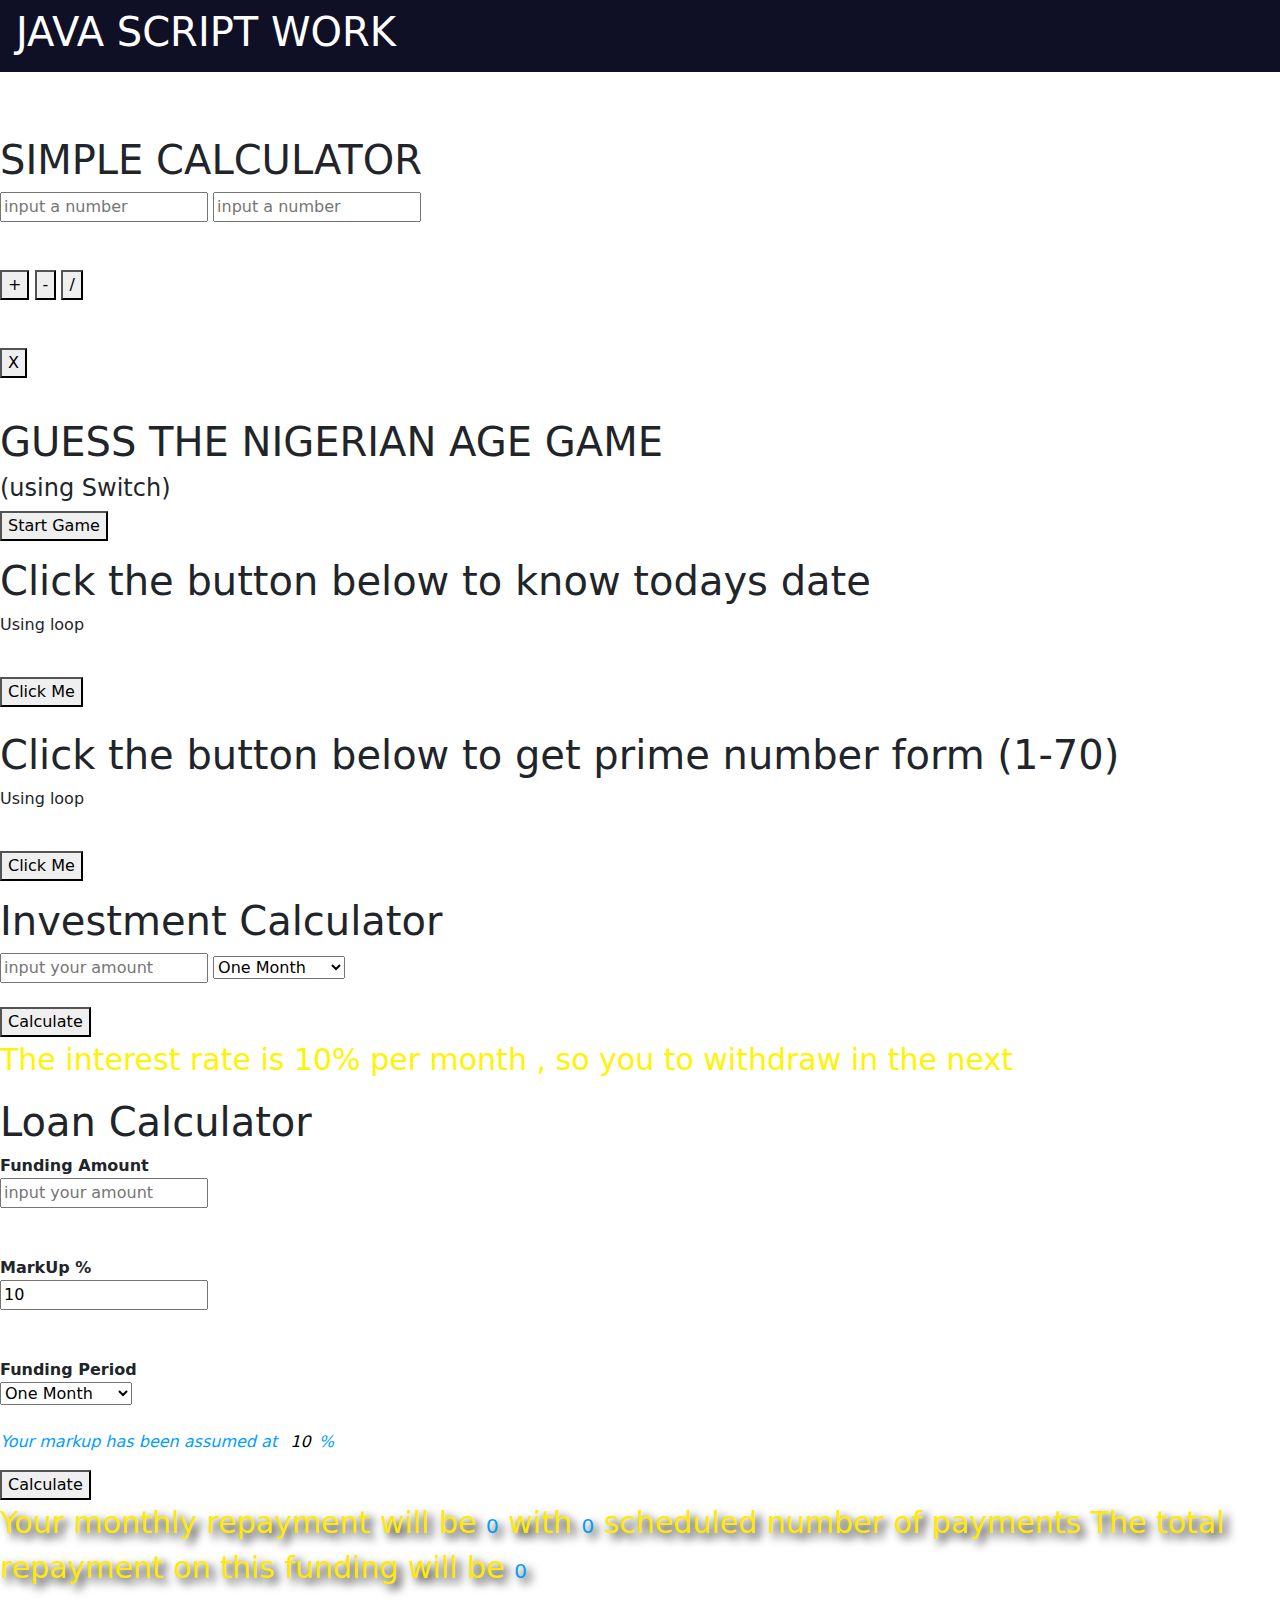
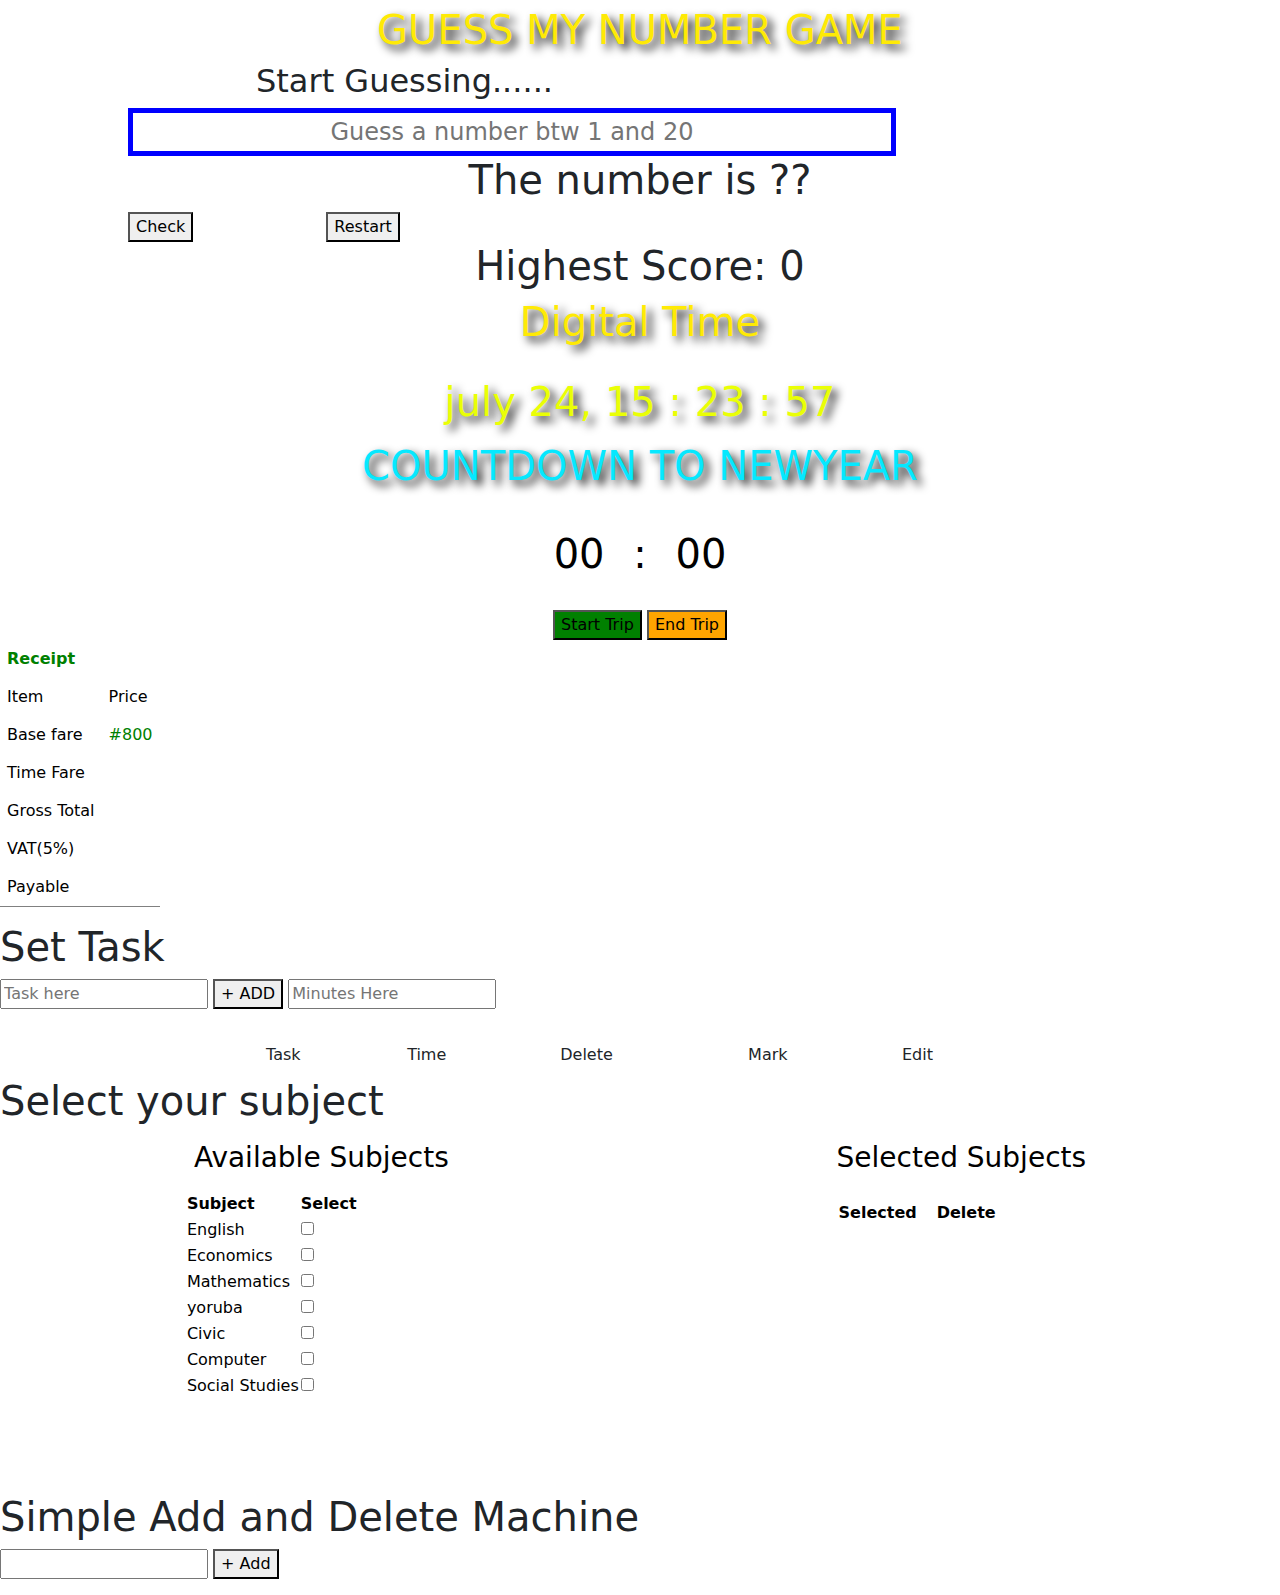
<file: push.html>
<!DOCTYPE html>
<html>

<meta charset="utf-8">
<meta name="viewport" content="width=device-width, initial-scale=1">
<link rel="stylesheet" href="	https://cdn.jsdelivr.net/npm/bootstrap@5.2.1/dist/css/bootstrap.min.css">
<script src="https://cdn.jsdelivr.net/npm/@popperjs/core@2.11.6/dist/umd/popper.min.js"
  integrity="sha384-oBqDVmMz9ATKxIep9tiCxS/Z9fNfEXiDAYTujMAeBAsjFuCZSmKbSSUnQlmh/jp3" crossorigin="anonymous"></script>
<script src="https://cdn.jsdelivr.net/npm/bootstrap@5.2.1/dist/js/bootstrap.min.js"
  integrity="sha384-7VPbUDkoPSGFnVtYi0QogXtr74QeVeeIs99Qfg5YCF+TidwNdjvaKZX19NZ/e6oz" crossorigin="anonymous"></script>

<link href="https://cdn.jsdelivr.net/npm/bootstrap@5.2.1/dist/css/bootstrap.min.css" rel="stylesheet"
  integrity="sha384-iYQeCzEYFbKjA/T2uDLTpkwGzCiq6soy8tYaI1GyVh/UjpbCx/TYkiZhlZB6+fzT" crossorigin="anonymous">
<script src="https://cdn.jsdelivr.net/npm/jquery@3.5.1/dist/jquery.slim.min.js"
  integrity="sha384-DfXdz2htPH0lsSSs5nCTpuj/zy4C+OGpamoFVy38MVBnE+IbbVYUew+OrCXaRkfj" crossorigin="anonymous"></script>
<script src="https://cdn.jsdelivr.net/npm/popper.js@1.16.1/dist/umd/popper.min.js"
  integrity="sha384-9/reFTGAW83EW2RDu2S0VKaIzap3H66lZH81PoYlFhbGU+6BZp6G7niu735Sk7lN" crossorigin="anonymous"></script>
<script src="https://cdn.jsdelivr.net/npm/bootstrap@4.6.2/dist/js/bootstrap.min.js"
  integrity="sha384-+sLIOodYLS7CIrQpBjl+C7nPvqq+FbNUBDunl/OZv93DB7Ln/533i8e/mZXLi/P+" crossorigin="anonymous"></script>


<body>

  <div class="song">
    <a href="#" style="color: grey;"><i class="fa fa-angle-up"></i></a>
  </div>
  <nav id="navbar-example2" class="navbar  px-3 mb-3"
    style="position: sticky; top: 0px; background: rgb(15, 15, 37); font-size: 12px;">
    <h1 style="color: white;">JAVA SCRIPT WORK<span class="jk"> </span></h1>

  </nav>
  <div data-bs-spy="scroll" data-bs-target="#navbar-example2" data-bs-smooth-scroll="true"
    class="scrollspy-example p-3 rounded-2" tabindex="0"></div>
  <p>
  <div class="all">
    <div class="calculator">
      <h1>SIMPLE CALCULATOR</h1>
      <input placeholder="input a number" id="input1"><span id="symbol"></span>
      <input placeholder="input a number" id="input2"> <span id="answer"></span> <br> <br> <br>
      <button class="but" value="add">+</button>
      <button class="but" value="sub">-</button>
      <button class="but" value="divi">/</button> <br> <br> <br>
      <button class="but" value="multi">X</button>
    </div> <br>
    </p>
    <div class="nigeria">
      <h1>GUESS THE NIGERIAN AGE GAME</h1>
      <h4>(using Switch) </h4>
      <button onclick="james()">Start Game</button>
    </div>
  </div>
  </p>
  </div>

  <div class="all">
    <div class="table">
      <h1>Click the button below to know todays date</h1>
      <p style="text-align: centre;">Using loop</p>
      <span id="winner"></span> <br>
      <button onclick="seyi()">Click Me</button>
      <br> <br>

      <h1>Click the button below to get prime number form (1-70)</h1>
      <p style="text-align: centre;">Using loop</p>
      <span id="prime"></span> <br>
      <button onclick="vibes()"> Click Me</button>
    </div>

    <div class="nigeria">
      <h1>Investment Calculator</h1>
      <input id="iron" placeholder="input your amount">
      <select aria-label="Default select example" id="steel">
        <option value="1">One Month</option>
        <option value="2">Two Month</option>
        <option value="3">Three Month</option>
        <option value="4">Four Month</option>
        <option value="5">Five Month</option>
        <option value="6">Six Month</option>
        <option value="7">Seven Month</option>
        <option value="8">Eight Month</option>
        <option value="9">Nine Month</option>
        <option value="10">Ten Month</option>
        <option value="11">Eleven Month</option>
        <option value="12">Twelve Month</option>
      </select> <br> <br>
      <button onclick="cla()">Calculate</button>
      <p style="font-size: 30px; color: rgb(255, 243, 5);"> The interest rate is 10% per month , so you to withdraw
        <span id="payup" style="color: rgb(0, 153, 255);"></span> in the next <span id="mote"
          style="color:rgb(0, 179, 255)"></span>
      </p>
    </div>
  </div>


  <div class="all">
    <div class="table">
      <h1>Loan Calculator</h1>
      <label> <b>Funding Amount </b></label> <br>
      <input id="lon" placeholder="input your amount" class="in"> <br> <br> <br>
      <label><b>MarkUp %</b></label> <br>

      <input class="in" value="10" id="lom" onkeyup="cha()" type="number"> <br> <br> <br>
      <label><b>Funding Period</b></label> <br>

      <select aria-label="Default select example" class="in" id="stee">
        <option value="1">One Month</option>
        <option value="2">Two Month</option>
        <option value="3">Three Month</option>
        <option value="4">Four Month</option>
        <option value="5">Five Month</option>
        <option value="6">Six Month</option>
        <option value="7">Seven Month</option>
        <option value="8">Eight Month</option>
        <option value="9">Nine Month</option>
        <option value="10">Ten Month</option>
        <option value="11">Eleven Month</option>
        <option value="12">Twelve Month</option>
      </select> <br> <br>
      <p><i style="color: rgb(0, 157, 255);;">Your markup has been assumed at <span id="mercy">10</span>%</i></p>
      <button onclick="opeyemi()">Calculate</button>
      <p style="font-size: 30px; color: rgb(255, 234, 5); text-shadow: 5px 5px 10px black;"> Your monthly repayment will
        be <span id="fre" style="color: rgb(0, 157, 255); font-size: 20px;">0</span> with <span id="frt"
          style="color: rgb(0, 157, 255); font-size: 20px;">0</span> scheduled number of payments The total repayment on
        this funding will be <span id="fry" style="color: rgb(0, 157, 255); font-size: 20px;">0</span>
      </p>
    </div>



    <div class="nigeria">
      <h1 style="color: rgb(255, 234, 5); text-shadow: 5px 5px 10px black; text-align: center;">GUESS MY NUMBER GAME
      </h1>
      <h2 class="message" style="margin-left: 20%;">Start Guessing......</h2>
      <input class="mynumber" placeholder="Guess a number btw 1 and 20" style="width: 60%;  font-size: 24px; text-align: center;
         border: 5px solid blue; margin-left: 10%;">
      <h1 class="number" style="text-align: center;">The number is ??</h1>
      <button class="check" style="margin-left: 10%;">Check</button>
      <button class="reload" onclick="king()" style="margin-left: 10%;">Restart</button>
      <h1 style="text-align: center;">Highest Score: <span class="highestscore">0</span></h1>

    </div>
  </div>

  <div class="all">
    <div class="table">
      <h1 id="" style="color: rgb(255, 234, 5); text-shadow: 5px 5px 10px rgb(0, 0, 0); text-align: center;">Digital
        Time</h1>
      <br>
      <h1 onload="xma()" id="tund"
        style="color: rgb(234, 255, 5); text-shadow: 5px 5px 10px black; text-align: center;">
      </h1>
    </div>


    <div class="nigeria">
      <h1 id="oro" style="color: rgb(6, 232, 255); text-shadow: 5px 5px 10px rgb(0, 0, 0); text-align: center;">COUNTDOWN TO
        NEWYEAR</h1>
      <br>
      <h1 onload="ma()" id="tunde" boarder="radius:234px">
      </h1>
    </div>
  </div>


  <div class="all">
    <div class="then table">
      <div style="text-align: center;">
        <h1 class="counter">
          <span id="min">00</span>
          <span>:</span>
          <span id="sec">00</span>
        </h1> <br>

        <button id="start" style="background:green;">Start Trip</button>
        <button id="end" style="background:orange">End Trip</button>
      </div>
      <div>
        <table baorder="2" cellpadding="7" class="receipt">
          <tr>
            <th colspan="2" style="color: green;">Receipt</th>
          </tr>
          <tr>
            <td>Item</td>
            <td>Price</td>
          </tr>

          <tr>
            <td>Base fare</td>
            <td style="color: green">#800</td>
          </tr>
          <tr>
            <td>Time Fare</td>
            <td class="bucks" style="color: green;"></td>
          </tr>
          <tr>
            <td>Gross Total</td>
            <td class="toti" style="color: green;"></td>
          </tr>
          <tr>
            <td>VAT(5%)</td>
            <td class="pect" style="color: red;"></td>
          </tr>
          <tr>
            <td>Payable</td>
            <td class="lot" style="color: green;"></td>
          </tr>


        </table>
      </div>

    </div>
    <div class="nigeria">
      <h1>Set Task</h1>

      <input type="text" id="collect" placeholder="Task here"> <button id="subin">+
        ADD</button>
      <input type="number" id="secon" placeholder="Minutes Here">
      <br>
      <br>
      <table id="badsin" boarder="3" cellpadding="10" width="60%" style="margin: 0px auto;">
        <thead>
          <tr>
            <td>Task</td>
            <td>Time</td>
            <td>Delete</td>
            <td>Mark</td>
            <td>Edit</td>
          </tr>
        </thead>
        <tbody id="goodsin">

        </tbody>

      </table>
      <div class="all">
        <div class="table" style="height: 400px; overflow-y: scroll;">
          <h1>Select your subject</h1>
          <div style="display: flex; flex-direction: row; justify-content: space-around;">
            <div>
              <table id="ourownsubject">
                <h3>Available Subjects</h3>
                <thead>
                  <tr>
                    <th>Subject</th>
                    <th>Select</th>
                  </tr>
                </thead>
                <tbody id="ourownbody"></tbody>
              </table>
            </div>
            <div>
              <table id="yourownsubject" cellpadding="10">
                <h3>Selected Subjects</h3>
                <thead>
                  <tr>
                    <th>Selected</th>
                    <th>Delete</th>
                  </tr>
                </thead>
                <tbody id="yourownbody"></tbody>
              </table>
            </div>

          </div>
        </div>
        <div class="nigeria">
          <h1>Simple Add and Delete
            Machine</h1>
          <div>
            <input type="text" id="input">
            <button onclick="taiwo()">+
              Add</button>
            <ul id="myown">

            </ul>
          </div>
        </div>
      </div>
      <script>

        function addme() {
          let coll = document.getElementById(`collect`).value;
          let anno = document.getElementById(`goodsin`);
          let kill = document.createElement(`td`);
          let vibe = document.createElement(`tr`);
          let nau = document.createTextNode(coll);
          kill.appendChild(nau);
          vibe.appendChild(kill);
          anno.appendChild(vibe);




          let d = new Date()
          let ho = d.getHours();
          let mi = d.getMinutes();
          ho = (ho < 10) ? "0" + ho : ho;
          min = (min < 10) ? "0" + min : min;

          tim = ` ${ho} : ${mi}`;

          let say = document.createTextNode(tim);
          let vio = document.createElement(`td`);
          vio.appendChild(say);
          vibe.appendChild(vio);


          let rita = document.createElement(`td`)
          let shope = document.createElement(`span`);
          let sock = document.createTextNode(`\u00d7`);
          shope.appendChild(sock);
          rita.appendChild(shope);
          vibe.appendChild(rita)
          rita.className = `there`;
          shope.style.cursor = `pointer`
          let wer = document.getElementsByClassName(`there`);
          let y;
          for (y = 0; y < wer.length; y++) {
            wer[y].onclick = function () {
              this.parentNode.style.display = `none`
              // this.parentElement.style.display = `none`
            }
          }


          let unfam = document.createElement(`td`);
          let meina = document.createTextNode(`\u2714`);
          unfam.appendChild(meina);
          vibe.appendChild(unfam);
          unfam.className = `intelli`;
          unfam.style.cursor = `pointer`
          let telHell = document.getElementsByClassName(`intelli`);
          let q;
          for (q = 0; q < telHell.length; q++) {
            telHell[q].onclick = function () {
              this.parentNode.style.textDecoration = `line-through`
            }
          }


          let chag = document.createElement(`td`);
          let hji = document.createTextNode(``);
          chag.appendChild(hji);
          vibe.appendChild(chag);
          chag.className = `support`;
          chag.style.cursor = `pointer`;
          let dis = document.getElementsByClassName(`support`);
          let t;
          for (t = 0; t < dis.length; t++) {
            dis[t].onclick = function () {
              document.getElementById(`collect`).value = coll;
              this.parentNode.style.display = `none`
            }
          }






          document.getElementById('collect').value = " ";
          document.getElementById('collect').focus();
        }
        let cols = document.getElementById(`subin`);
        cols.addEventListener(`click`, addme);




        let ago = document.querySelector(`#min`);
        let cago = document.querySelector(`#sec`);
        let startbtn = document.getElementById('start');
        let endbtn = document.getElementById('end');
        let fare = document.querySelector(`.bucks`);
        let gross = document.querySelector(`.toti`);
        let pay = document.querySelector(`.lot`);
        let pa = document.querySelector(`.pect`);
        let rec = document.querySelector(`.receipt`);
        let sek = 0;
        let k;

        function work() {
          ++sek;
          let mes = Number(parseInt(sek / 60));
          let sis = sek % 60;

          mes = (mes < 10) ? "0" + mes : mes;
          sis = (sis < 10) ? "0" + sis : sis;

          ago.innerHTML = mes;
          cago.innerHTML = sis;
          let read = 50 * mes;
          fare.innerHTML = read;
          let ross = read + 800;
          gross.innerHTML = ross;
          let pec = 5 / 100 * ross;
          pa.innerHTML = pec;
          pay.innerHTML = pec + ross;
        }
        function Count() {
          k = setInterval(work, 1000);
        }

        function startCount() {
          Count();
          sek = 0
          cago.innerHTML = 0 + '0',
            ago.innerHTML = 0 + '0',
            startbtn.style.display = 'none';
          endbtn.style.display = `block`;
          rec.style.display = `none`

        }
        function endCount() {
          clearInterval(k);
          startbtn.style.display = `block`;
          endbtn.style.display = `none`;
          rec.style.display = `block`
        }

        startbtn.addEventListener('click', startCount);
        endbtn.addEventListener('click', endCount);








        function greet() {
          let a = new Date().getHours();
          if (a > 0 && a < 11) {
            alert('Good Morning')
          }
          else if (a > 11 && a < 16) {
            alert('Good afternoon')
          }
          else {
            alert('Good Evening')
          };
        };
        function seun() {
          let resturant = {
            name: 'chicken Republic',
            categories: ['aficandish', 'chinesedish', 'calarbadish', 'indiadish', 'drink', 'soup', 'meat',],
            drink: ['chivita', 'chiexotic', 'cocoa', 'fanta', '7up', 'evabottlewater',],
            soup: ['egusi', 'ewedu', 'stew', 'ogbono', 'okoro',],
            swallow: ['amala', 'semovita', 'akpu', 'fufu', 'eba',],
            owner: 'mr okoro',
            location: 'bodija',
          };
          alert(`i want ${resturant.categories[5]} ${resturant.soup[0]} and ${resturant.swallow[4]} i also want ${resturant.drink[3]}, thanks`);
        };
        function james() {
          let age = prompt('what is Nigerian age ?');
          let d = +age;
          switch (d) {
            case 50: alert('not close');
              break;
            case 59: alert('close');
              break;
            case 60: alert(' almost correct');
              break;
            case 63: alert('correct');
              break;
            case 64: alert('close');
              break;
            case 65: alert('close');
              break;
            default: alert('wrong');
          };
        };
        let w, q;
        function getAnswer() {
          if (w == " " || q == "") {
            ci.innerHTML = "insert a number"
            ci.style.color = "red"
          }
          else if (isNaN(q) || isNaN(w)) {
            ci.innerHTML = " insert a number"
            ci.style.color = "red"
          }
        }
        let ci = document.getElementById('answer');
        let p = document.getElementById('symbol');

        let rt = document.querySelectorAll('.but')

        for (let i = 0; i < rt.length; i++) {

          rt[i].addEventListener('click', function () {

            getAnswer()
            let w = Number(document.getElementById('input1').value);
            let q = Number(document.getElementById('input2').value);
            if (rt[i].value == 'add') {
              let ko = w + q
              p.innerHTML = "+";
              ci.innerHTML = ` = ${ko}`
              ci.style.color = 'green';

            }
            if (rt[i].value == 'sub') {
              let ko = w - q
              p.innerHTML = "-";
              ci.innerHTML = ` = ${ko}`
              ci.style.color = 'green';

            }
            if (rt[i].value == 'divi') {
              let ko = w / q
              p.innerHTML = "/";
              ci.innerHTML = ` = ${ko}`
              ci.style.color = 'green';

            }
            if (rt[i].value == 'multi') {
              let ko = w * q
              p.innerHTML = "X";
              ci.innerHTML = ` = ${ko}`
              ci.style.color = 'green';

            }
          })
        };

        function cla() {
          let moneyInvested = Number(document.getElementById('iron').value);
          let month = Number(document.getElementById('steel').value);
          let loan = moneyInvested * 0.1;
          let calow = moneyInvested + loan * month;
          document.getElementById('payup').innerHTML = (`${calow}`)
          document.getElementById('mote').innerHTML = (`${month} month`)

        };


        function seyi() {
          let ser = document.querySelector('#winner')
          let oneday = new Date().getDay()
          let days = ['Sunday', 'Monday', "Tuesday", 'Wednesday', 'Thursday', 'Friday', 'Saturday']
          if (oneday == 0) {
            ser.innerHTML = (` <h2>Today is ${days[oneday]} go to church </h2>`)
          }
          else if (oneday == 5) {
            ser.innerHTML = (` <h2>Today is ${days[oneday]} go to mosque </h2>`)
          }
          else if (oneday == 6) {
            ser.innerHTML = (` <h2>Today is ${days[oneday]} go to party </h2>`)
          }
          else (
            ser.innerHTML = (` <h2>Today is ${days[oneday]} go to work</h2>`)
          )
        }
        function vibes() {
          let n;
          n = prompt('enter a number from 1 to 70');
          if (!n || n < 1 || n > 70) {
            alert(`enter a number from 1 to 70`)
          }
          else if (n == 2) {
            alert(`the number is a prime number`)
          }
          else {
            let i;
            for (i = 2; i < n; i++) {
              if (n % i == 0) {
                alert(`you are wrong, ${n} is not a prime number`);
                break;
              }
            }
            if (n == i) {
              alert(`this is a prime number`)
            }
          }
        }
        function opeyemi() {
          let firstMoney = Number(document.querySelector(`#lon`).value);
          let MarkUpPercentAge = Number(document.querySelector(`#lom`).value);
          let MonthsYear = Number(document.querySelector(`#stee`).value);
          let Percentage = MarkUpPercentAge / 100;
          let TotalAmount = firstMoney * Percentage + firstMoney;
          let jk = MonthsYear;
          let Inter = TotalAmount / MonthsYear;
          document.querySelector(`#fre`).innerHTML = `${Inter} naria`;
          document.querySelector(`#frt`).innerHTML = `${jk}`;
          document.querySelector(`#fry`).innerHTML = `${TotalAmount} naria`;
        }
        function cha() {
          let MarkUpPercentAge = document.querySelector(`#lom`).value;
          let show = document.querySelector(`#mercy`)
          show.innerHTML = `${MarkUpPercentAge}`
        }

        let gohigh = document.querySelector(`.highestscore`).innerHTML;
        secretNumber = Math.trunc(Math.random() * 20) + 1;
        let find = document.querySelector(`.check`);

        let theNumber = document.querySelector('.number');
        let thebody = document.querySelector(`.ap`);
        let myMessage = document.querySelector(`.message`);
        let score = 20;
        let restart = document.querySelector(`.reload`);

        function scoreLine() {
          score = score - 4;
          if (score == 0) {
            myMessage.innerHTML = `Game Over`;
            myMessage.style.color = `white`
            find.innerHTML = `Game Over`;
            find.style.color = `red`;
            find.style.background = `white`;
            find.style.display = `none`
            document.querySelector(`.mynumber`).value = "Please refresh the page";
            thebody.style.backgroundColor = `red`;
            theNumber.innerHTML = `The number is ${secretNumber}`;
            restart.style.display = `block`;
            document.querySelector(`.mynumber`).value = "Please restart";
          }
        }



        let myEngine = function () {
          let myGues = Number(document.querySelector(`.mynumber`).value);
          if (!myGues || myGues < 1 || myGues > 20) {
            myMessage.innerHTML = `You must put a valid number between 1 and 20`;
            myMessage.style.color = `red`;
            document.querySelector(`.mynumber`).value = "";
            restart.style.display = `none`;
            scoreLine()

          }
          else if (myGues < secretNumber) {
            myMessage.innerHTML = `your guess is low`;
            myMessage.style.color = "lightblue";
            document.querySelector(`.mynumber`).value = "";
            restart.style.display = `none`;
            scoreLine()
          }
          else if (myGues > secretNumber) {
            myMessage.innerHTML = `your guess is too high`;
            myMessage.style.color = "lightblue";
            document.querySelector(`.mynumber`).value = "";
            restart.style.display = `none`;
            scoreLine();
          }
          else if (myGues == secretNumber) {
            myMessage.innerHTML = 'Correct';
            myMessage.style.color = 'white';
            thebody.style.background = `green`;
            thebody.style.color = `white`;
            theNumber.innerHTML = `The number is ${secretNumber} Correct`;
            theNumber.style.color = `white`;
            find.innerHTML = ` <h4> Score: ${score} </h4>`;
            find.style.color = `green`;
            find.style.background = `white`;
            find.style.display = `block`;
            restart.style.display = `block`;
            restart.style.background = `white`;
            restart.style.color = `green`;
            document.querySelector(`.mynumber`).value = "Please restart";
            if (gohigh < score) {
              document.querySelector(`.highestscore`).innerHTML = `${score}`
            }
            else {
              document.querySelector(`.highestscore`).innerHTML = `${gohigh}`
            }

          }

        }
        console.log(secretNumber);
        find.addEventListener('click', myEngine);

        function king() {
          myMessage.innerHTML = `Start Guessing ......`;
          let restart = document.querySelector(`.reload`);
          let find = document.querySelector(`.check`);
          restart.style.display = `none`;
          find.style.background = `linear-gradient(90deg, rgb(11, 9, 44) 10%,  rgb(158, 158, 2) 70%)`;
          find.innerHTML = `Check`;
          find.style.color = `white`;
          find.style.display = `block`;
          document.querySelector(`.mynumber`).value = "";
          thebody.style.background = `rgb(11, 11, 28)`;
          myMessage.style.color = `white`;
          theNumber.innerHTML = `The number is ? `;
          score = 20;
          secretNumber = Math.trunc(Math.random() * 20) + 1;
          console.log(secretNumber)
        }
        function xma() {
          let d = new Date()
          let Months = [`january`, `feburary`, `march`, `april`, `may`, `june`, `july`, `august`, `septmber`, `october`, `november`, `december`];
          let ho = d.getHours();
          let mi = d.getMinutes();
          let sec = d.getSeconds();
          let da = d.getDate();
          if (ho < 10) {
            ho = `0` + ho;
          }
          if (da < 10) {
            da = `0` + da;
          }
          if (mi < 10) {
            mi = `0` + mi;
          }
          if (sec < 10) {
            sec = `0` + sec;
          }
          let ab = document.querySelector(`#tund`).innerHTML = `${Months[d.getMonth()]} 
      ${da}, ${ho} : ${mi} : ${sec}`;
        }
        xma()
        setInterval(xma, 1000)


        let countdown = new Date(`december 25 2023 00:00:00`).getTime();
        function ma() {
          let now = new Date().getTime();
          let distance = countdown - now;
          let days = Math.floor(distance / (24 * 60 * 60 * 1000));
          let hours = Math.floor(distance % (24 * 60 * 60 * 1000) / (60 * 60 * 1000));
          let minutes = Math.floor(distance % (60 * 60 * 1000) / (60 * 1000));
          let seconds = Math.floor(distance % (60 * 1000) / (1000));
          if (days == 0) {
            clearInterval(remi);
            document.querySelector(`#oro`).innerHTML = `HAPPY NEW YEAR`;
            document.querySelector(`body`).style.backgroundColor = `green`
          }
          document.querySelector(`#tunde`).innerHTML = `${days}Days : ${hours}Hrs : ${minutes}Min : ${seconds}Sec`
        }
        xma()
        let remi = setInterval(ma, 1000)




        function taiwo() {
          let piri = document.getElementById('input').value;
          let subje = document.getElementById(`myown`);
          let para = document.createElement(`li`);
          let abu = document.createTextNode(piri);
          para.appendChild(abu);
          subje.appendChild(para);

          let shope = document.createElement(`span`);
          let sock = document.createTextNode(`\u2714`);
          shope.appendChild(sock);
          para.appendChild(shope)
          shope.title = 'mark done';
          shope.style.backgroundColor = `green`;
          shope.style.color = `white`;
          shope.style.cursor = `pointer`;
          shope.className = `pami`
          let doy = document.getElementsByClassName(`pami`);
          let i;
          for (i = 0; i < doy.length; i++) {
            doy[i].onclick = function () {
              this.parentNode.style.textDecoration = `line-through`
            }

          }

          let ghk = document.createElement(`span`);
          let ftu = document.createTextNode(`\u00d7`);
          ghk.appendChild(ftu);
          para.appendChild(ghk);
          ghk.style.color = `white`;
          ghk.style.background = `red`;
          ghk.style.cursor = `pointer`;
          ghk.className = `rewq`;
          let drt = document.getElementsByClassName('rewq');
          let y;
          for (y = 0; y < drt.length; y++) {
            drt[y].onclick = function () {
              this.parentNode.style.display = `none`
            }
          }








          document.getElementById('input').value = " ";
          document.getElementById('input').focus()




        }

        let availableSubject = [`English`, `Economics`, `Mathematics`, `yoruba`, `Civic`, `Computer`, `Social Studies`];
        function addSubjectToSelecte(subject) {
          let index = availableSubject.indexOf(subject);
          if (index > -1) {
            availableSubject.splice(index, 1);
            updateAvailableSubjectTabl();
            updateSelectedSubjectsTabl(subject);
          }

        }
        function removeSubjectFromSelecte(subject) {
          let selectedSubjectTableBody = document.getElementById("yourownbody");
          let row = document.getElementById(subject);
          selectedSubjectTableBody.removeChild(row);
          availableSubject.push(subject);
          updateAvailableSubjectTabl();
        }
        function updateAvailableSubjectTabl() {
          let availableSubjectBody = document.getElementById("ourownbody");
          availableSubjectBody.innerHTML = "";

          for (let i = 0; i < availableSubject.length; i++) {
            let subject = availableSubject[i];
            let win = document.createElement("tr");

            let tunde = document.createElement("td");
            tunde.appendChild(document.createTextNode(subject));

            let seyi = document.createElement("td");
            let addButton = document.createElement("input");
            addButton.type = 'checkbox';
            addButton.onclick = function () {
              addSubjectToSelecte(subject);
            };
            seyi.appendChild(addButton);

            win.appendChild(tunde);
            win.appendChild(seyi);
            availableSubjectBody.appendChild(win);
          }
        }
        function updateSelectedSubjectsTabl(subject) {
          let selectedSubjectsTableBody = document.getElementById("yourownbody");
          let win = document.createElement("tr");
          win.id = subject;

          let daniel = document.createElement("td");
          daniel.appendChild(document.createTextNode(subject));

          let feyi = document.createElement("td");
          let remove = document.createElement("span");
          let paul = document.createTextNode("\u00d7");
          remove.appendChild(paul);
          remove.style.cursor = `pointer`;
          remove.style.fontSize = ` 25px`;
          remove.style.background = `red`
          remove.onclick = function () {
            removeSubjectFromSelecte(subject);
          };
          feyi.appendChild(remove);

          win.appendChild(daniel);
          win.appendChild(feyi);
          selectedSubjectsTableBody.appendChild(win);
        }
        updateAvailableSubjectTabl();
      </script>
</body>

</html>
</file>
